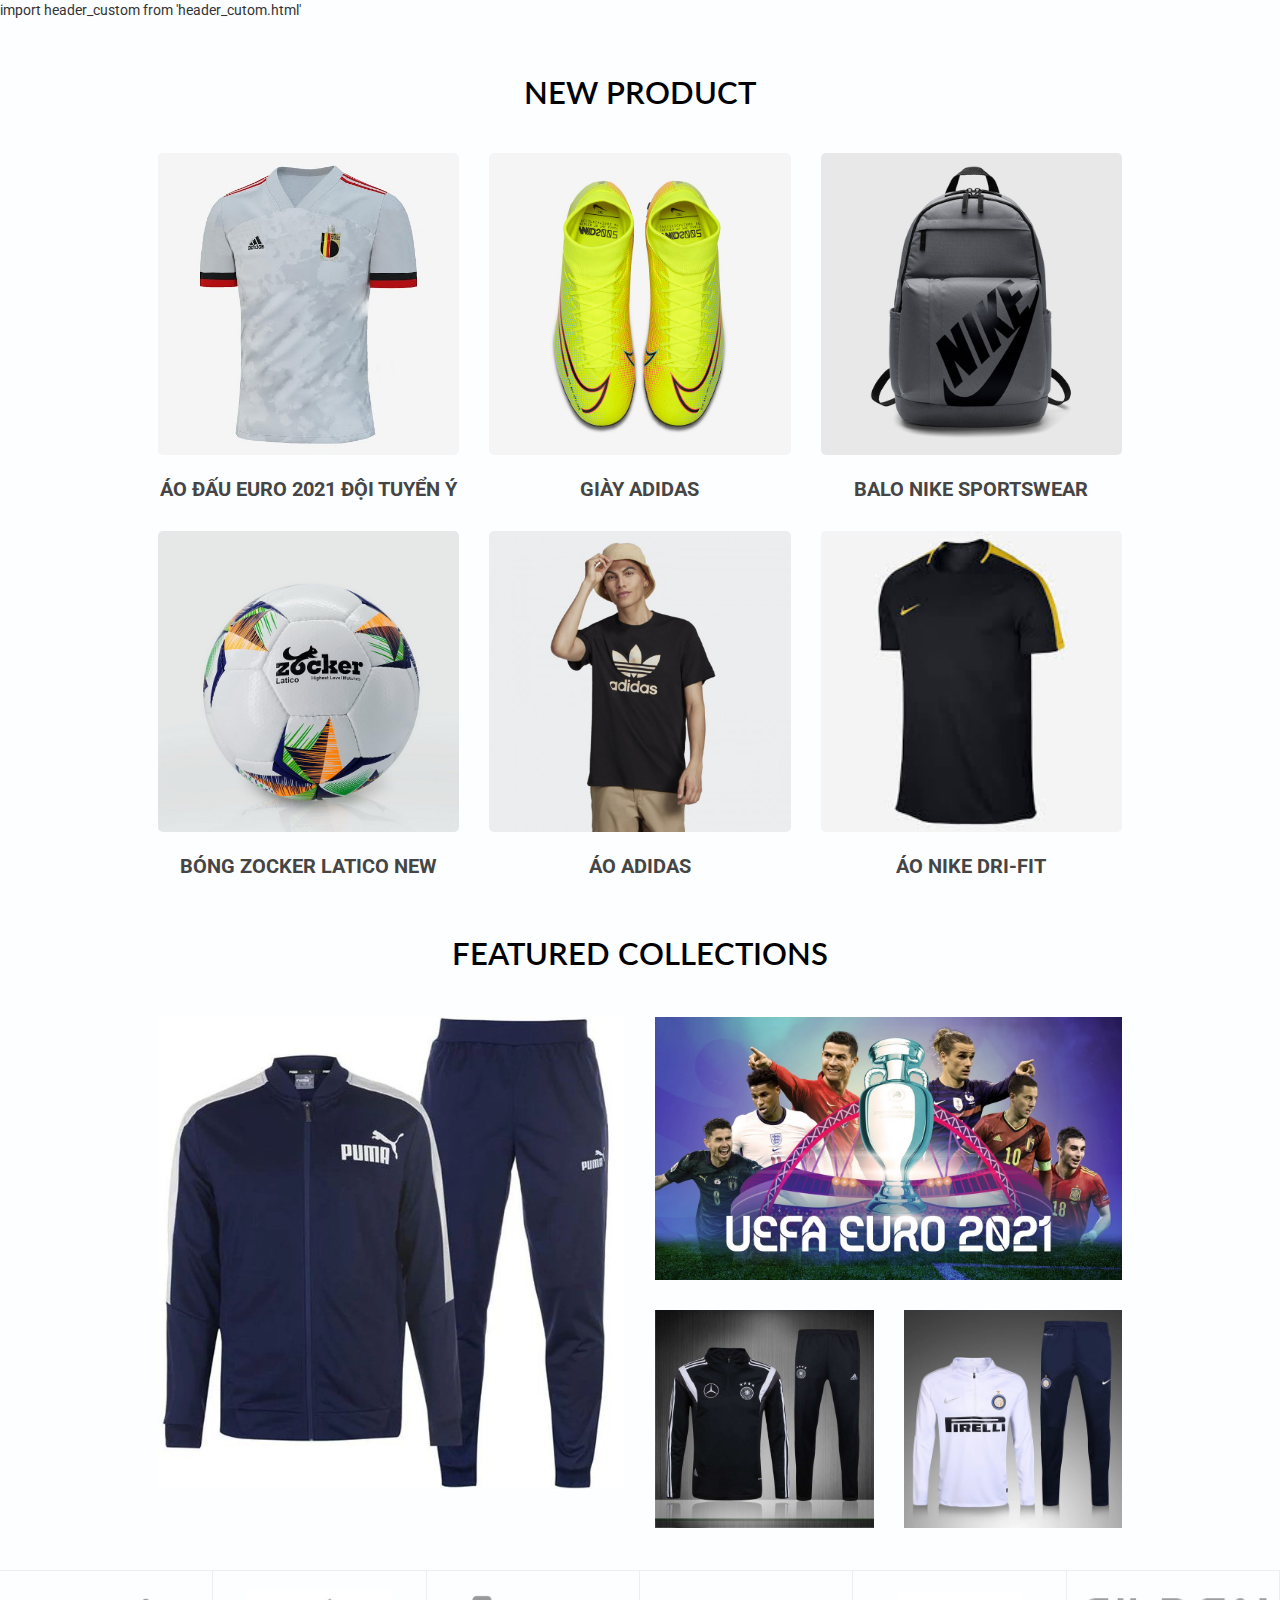
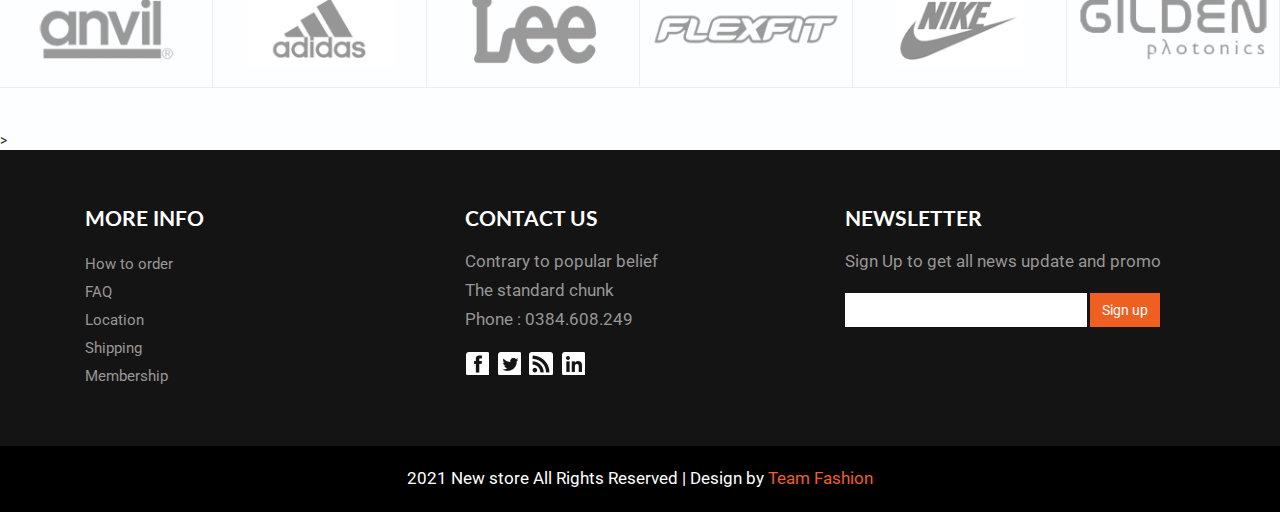
<file: index.html>
<!DOCTYPE html>
<html>

<head>
	<title>Fashion Shop</title>
	<link href="css/bootstrap.css" rel="stylesheet" type="text/css" media="all" />
	<!-- jQuery (necessary for Bootstrap's JavaScript plugins) -->
	<script src="js/jquery.min.js"></script>
	<!-- Custom Theme files -->
	<!--theme-style-->
	<link href="css/style.css" rel="stylesheet" type="text/css" media="all" />
	<!--//theme-style-->
	<meta name="viewport" content="width=device-width, initial-scale=1">
	<meta http-equiv="Content-Type" content="text/html; charset=utf-8" />
	<meta name="keywords" content="New Store Responsive web template, Bootstrap Web Templates, Flat Web Templates, Andriod Compatible web template, 
Smartphone Compatible web template, free webdesigns for Nokia, Samsung, LG, SonyErricsson, Motorola web design" />
	<script
		type="application/x-javascript"> addEventListener("load", function() { setTimeout(hideURLbar, 0); }, false); function hideURLbar(){ window.scrollTo(0,1); } </script>
	<!--fonts-->
	<link href='http://fonts.googleapis.com/css?family=Lato:100,300,400,700,900' rel='stylesheet' type='text/css'>
	<link href='http://fonts.googleapis.com/css?family=Roboto:400,100,300,500,700,900' rel='stylesheet' type='text/css'>
	<!--//fonts-->
	<!-- start menu -->
	<link href="css/memenu.css" rel="stylesheet" type="text/css" media="all" />
	<script type="text/javascript" src="js/memenu.js"></script>
	<script>$(document).ready(function () { $(".memenu").memenu(); });</script>
	<script src="js/simpleCart.min.js"> </script>
</head>

<!-- just for demo -->

import header_custom from 'header_cutom.html' 

<body>
	<!--header-->
	<header_custom></header_custom>

	<!-- end header -->

	<!--content-->
	<main class="content">
		<div class="container">
			<div class="content-top">
				<h1>NEW PRODUCT</h1>
				<div class="grid-in">
					<div class="col-md-4 grid-top">
						<a href="products.html" class="b-link-stripe b-animate-go  thickbox"><img class="img-responsive"
								src="img2/Ao Quoc G/ao1.jpg" alt="">
							<div class="b-wrapper">
								<h3 class="b-animate b-from-left  b-delay03 ">
									<span>T-Shirt</span>
								</h3>
							</div>
						</a>


						<p><a href="products.html">Áo đấu Euro 2021 đội tuyển Ý</a></p>
					</div>
					<div class="col-md-4 grid-top">
						<a href="products.giay.html" class="b-link-stripe b-animate-go  thickbox"><img class="img-responsive"
								src="img2/phu kien/g.jpg" alt="">
							<div class="b-wrapper">
								<h3 class="b-animate b-from-left    b-delay03 ">
									<span>Shoes</span>
								</h3>
							</div>
						</a>
						<p><a href="products.giay.html">GIÀY ADIDAS</a></p>
					</div>
					<div class="col-md-4 grid-top">
						<a href="products.giay.html" class="b-link-stripe b-animate-go  thickbox"><img class="img-responsive"
								src="img2/phu kien/balo11.jpg" alt="">
							<div class="b-wrapper">
								<h3 class="b-animate b-from-left    b-delay03 ">
									<span>Backpack</span>
								</h3>
							</div>
						</a>
						<p><a href="products.giay.html">Balo Nike Sportswear</a></p>
					</div>
					<div class="clearfix"> </div>
				</div>
				<div class="grid-in">
					<div class="col-md-4 grid-top">
						<a href="products.giay.html" class="b-link-stripe b-animate-go  thickbox"><img class="img-responsive"
								src="img2/phu kien/bong2.jpg" alt="">
							<div class="b-wrapper">
								<h3 class="b-animate b-from-left    b-delay03 ">
									<span>Ball</span>
								</h3>
							</div>
						</a>
						<p><a href="products.giay.html"> Bóng Zocker Latico New </a></p>
					</div>
					<div class="col-md-4 grid-top">
						<a href="products.html" class="b-link-stripe b-animate-go  thickbox"><img class="img-responsive"
								src="img2/Nike.Das/ao1.jpg" alt="">
							<div class="b-wrapper">
								<h3 class="b-animate b-from-left    b-delay03 ">
									<span>T-shirt</span>
								</h3>
							</div>
						</a>
						<p><a href="products.html">Áo Adidas</a></p>
					</div>
					<div class="col-md-4 grid-top">
						<a href="products.html" class="b-link-stripe b-animate-go  thickbox"><img class="img-responsive"
								src="img2/Nike.Das/NIKE.jpeg" alt="">
							<div class="b-wrapper">
								<h3 class="b-animate b-from-left    b-delay03 ">
									<span>T-Shirt</span>
								</h3>
							</div>
						</a>
						<p><a href="products.html">Áo Nike Dri-FIT</a></p>
					</div>
					<div class="clearfix"> </div>
				</div>
			</div>
			<!--Content-top-bottom --->

			<div class="content-top-bottom">
				<h2>Featured Collections</h2>
				<div class="col-md-6 men">
					<a href="single.html" class="b-link-stripe b-animate-go  thickbox"><img class="img-responsive"
							src="img2/Nike.Das/PUMA.jpg" alt="">
						<div class="b-wrapper">
							<h3 class="b-animate b-from-top top-in   b-delay03 ">
								<span>sports felt set</span>
							</h3>
						</div>
					</a>


				</div>
				<div class="col-md-6">
					<div class="col-md1 ">
						<a href="single.html" class="b-link-stripe b-animate-go  thickbox"><img class="img-responsive"
								src="img2/le-khai-mac-euro-2020-2021-1.png" alt="">
							<div class="b-wrapper">
								<h3 class="b-animate b-from-top top-in1   b-delay03 ">
									<span>euro 2021</span>
								</h3>
							</div>
						</a>

					</div>
					<div class="col-md2">
						<div class="col-md-6 men1">
							<a href="single.html" class="b-link-stripe b-animate-go  thickbox"><img
									class="img-responsive" src="img2/Nike.Das/AOKHOAC.jpg" alt="">
								<div class="b-wrapper">
									<h3 class="b-animate b-from-top top-in2   b-delay03 ">
										<span>sports felt set</span>
									</h3>
								</div>
							</a>

						</div>
						<div class="col-md-6 men2">
							<a href="single.html" class="b-link-stripe b-animate-go  thickbox"><img
									class="img-responsive" src="img2/Nike.Das/AOKHOAC2.jpg" alt="">
								<div class="b-wrapper">
									<h3 class="b-animate b-from-top top-in2   b-delay03 ">
										<span>sports felt set</span>
									</h3>
								</div>
							</a>

						</div>
						<div class="clearfix"> </div>
					</div>
				</div>
				<div class="clearfix"> </div>
			</div>
		</div>

		<!--Content-bottom-->
		<div class="content-bottom">
			<ul>
				<li><a href="#"><img class="img-responsive" src="logo/lo.png" alt=""></a></li>
				<li><a href="#"><img class="img-responsive" src="logo/lo1.png" alt=""></a></li>
				<li><a href="#"><img class="img-responsive" src="logo/lo2.png" alt=""></a></li>
				<li><a href="#"><img class="img-responsive" src="logo/lo3.png" alt=""></a></li>
				<li><a href="#"><img class="img-responsive" src="logo/lo4.png" alt=""></a></li>
				<li><a href="#"><img class="img-responsive" src="logo/lo5.png" alt=""></a></li>
				<div class="clearfix"> </div>
			</ul>
		</div>
	</main>

	<!--Footer-->>
	<footer class="footer">
		<div class="container">
			<div class="footer-top-at">

				<div class="col-md-4 amet-sed">
					<h4>MORE INFO</h4>
					<ul class="nav-bottom">
						<li><a href="checkout.html">How to order</a></li>
						<li><a href="contact.html">FAQ</a></li>
						<li><a href="contact.html">Location</a></li>
						<li><a href="checkout.html">Shipping</a></li>
						<li><a href="checkout.html">Membership</a></li>
					</ul>
				</div>
				<div class="col-md-4 amet-sed ">
					<h4>CONTACT US</h4>

					<p>
						Contrary to popular belief</p>
					<p>The standard chunk</p>
					<p>Phone : 0384.608.249</p>
					<ul class="social">
						<li><a href="https://www.facebook.com/"><i> </i></a></li>
						<li><a href="https://twitter.com/login?lang=vi"><i class="twitter"> </i></a></li>
						<li><a href="https://www.facebook.com/instagram/"><i class="rss"> </i></a></li>
						<li><a href="https://support.google.com/mail/answer/8494?hl=vi&co=GENIE.Platform%3DDesktop"><i class="gmail"> </i></a></li>

					</ul>
				</div>
				<div class="col-md-4 amet-sed">
					<h4>Newsletter</h4>
					<p>Sign Up to get all news update
						and promo</p>
					<form action="products.html"> 
						<input type="text" pattern="^([a-zA-Z0-9_\-\.]+)@((\[[0-9]{1,3}\.[0-9]{1,3}\.[0-9]{1,3}\.)|(([a-zA-Z0-9\-]+\.)+))([a-zA-Z]{2,4}|[0-9]{1,3})(\]?)$" required/>
						<input type="submit" value="Sign up">
					</form>
				</div>
				<div class="clearfix"> </div>
			</div>
		</div>
		<div class="footer-class">
			<p>2021 New store All Rights Reserved | Design by <a target="_blank">Team Fashion</a> </p>
		</div>
	</footer>
</body>

</html>
</file>
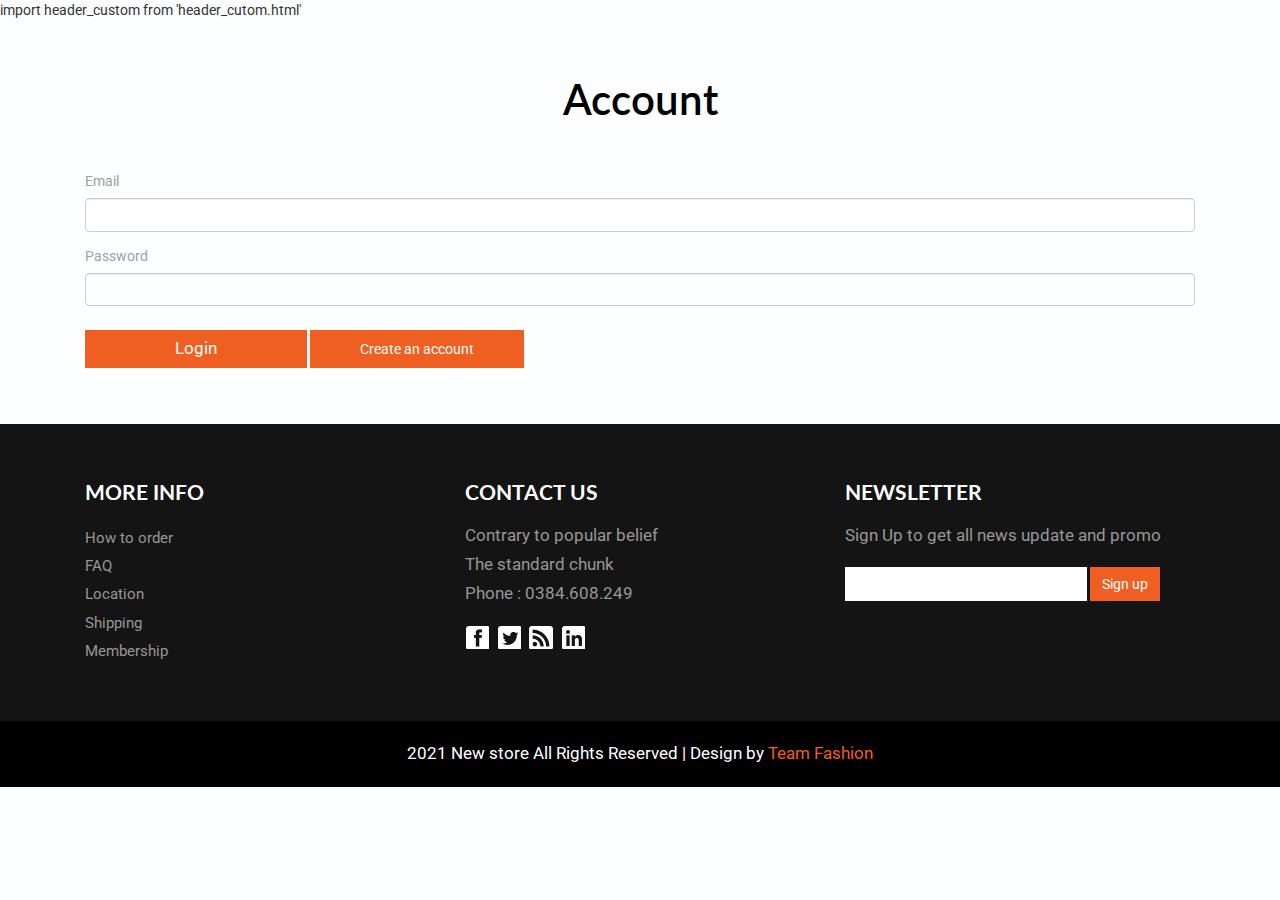
<file: login.html>
<!DOCTYPE html>
<html>
<head>
<title>New Store Shopping</title>
<link href="css/bootstrap.css" rel="stylesheet" type="text/css" media="all" />
<!-- jQuery (necessary for Bootstrap's JavaScript plugins) -->
<script src="js/jquery.min.js"></script>
<!-- Custom Theme files -->
<!--theme-style-->
<link href="css/style.css" rel="stylesheet" type="text/css" media="all" />	
<!--//theme-style-->
<meta name="viewport" content="width=device-width, initial-scale=1">
<meta http-equiv="Content-Type" content="text/html; charset=utf-8" />
<meta name="keywords" content="New Store Responsive web template, Bootstrap Web Templates, Flat Web Templates, Andriod Compatible web template, 
Smartphone Compatible web template, free webdesigns for Nokia, Samsung, LG, SonyErricsson, Motorola web design" />
<script type="application/x-javascript"> addEventListener("load", function() { setTimeout(hideURLbar, 0); }, false); function hideURLbar(){ window.scrollTo(0,1); } </script>
<!--fonts-->
<link href='http://fonts.googleapis.com/css?family=Lato:100,300,400,700,900' rel='stylesheet' type='text/css'>
<link href='http://fonts.googleapis.com/css?family=Roboto:400,100,300,500,700,900' rel='stylesheet' type='text/css'><!--//fonts-->
<!-- start menu -->
<link href="css/memenu.css" rel="stylesheet" type="text/css" media="all" />
<script type="text/javascript" src="js/memenu.js"></script>
<script>$(document).ready(function(){$(".memenu").memenu();});</script>
<script src="js/simpleCart.min.js"> </script>
</head>


import header_custom from 'header_cutom.html' 

<body>
<!--header-->

<header_custom></header_custom>

<!-- end header  -->
	
<!--content-->
<main class="container">
		<div class="account">
		<h1>Account</h1>
		<div class="account-pass">
		<div class="col-md-12 account-top">
			<form action="products.html">
				
			<div> 	
				<span >Email</span>
				<input class="form-control" placeholder="" name="contact_email" id="contact_email"
								type="email" title="format email (format: xxx@xxx.xxx)"
								pattern="^([a-zA-Z0-9_\-\.]+)@((\[[0-9]{1,3}\.[0-9]{1,3}\.[0-9]{1,3}\.)|(([a-zA-Z0-9\-]+\.)+))([a-zA-Z]{2,4}|[0-9]{1,3})(\]?)$" required>
			</div>
			<div> 
				<span >Password</span>
				<input class="form-control" type="password"pattern="(?=.*\d)(?=.*[a-z])(?=.*[A-Z]).{8,}" title="Must contain at least one number and one uppercase and lowercase letter, and at least 8 or more characters" required/>
			</div>				
				<input type="submit" value="Login" a > 
				<a href="register.html" class="create">Create an account</a>
				</form>
		
		</div>
	
<div class="clearfix"> </div>
		</div>
	<div class="clearfix"> </div>
	</div>
</main>



<!--//content-->
<footer class="footer">
	<div class="container">
		<div class="footer-top-at">

			<div class="col-md-4 amet-sed">
				<h4>MORE INFO</h4>
				<ul class="nav-bottom">
					<li><a href="checkout.html">How to order</a></li>
					<li><a href="contact.html">FAQ</a></li>
					<li><a href="contact.html">Location</a></li>
					<li><a href="checkout.html">Shipping</a></li>
					<li><a href="checkout.html">Membership</a></li>
				</ul>
			</div>
			<div class="col-md-4 amet-sed ">
				<h4>CONTACT US</h4>

				<p>
					Contrary to popular belief</p>
				<p>The standard chunk</p>
				<p>Phone : 0384.608.249</p>
				<ul class="social">
					<li><a href="https://www.facebook.com/"><i> </i></a></li>
					<li><a href="https://twitter.com/login?lang=vi"><i class="twitter"> </i></a></li>
					<li><a href="https://www.facebook.com/instagram/"><i class="rss"> </i></a></li>
					<li><a href="https://support.google.com/mail/answer/8494?hl=vi&co=GENIE.Platform%3DDesktop"><i class="gmail"> </i></a></li>

				</ul>
			</div>
			<div class="col-md-4 amet-sed">
				<h4>Newsletter</h4>
				<p>Sign Up to get all news update
					and promo</p>
				<form action="products.html"> 
					<input type="text" pattern="^([a-zA-Z0-9_\-\.]+)@((\[[0-9]{1,3}\.[0-9]{1,3}\.[0-9]{1,3}\.)|(([a-zA-Z0-9\-]+\.)+))([a-zA-Z]{2,4}|[0-9]{1,3})(\]?)$" required/>
					<input type="submit" value="Sign up">
				</form>
			</div>
			<div class="clearfix"> </div>
		</div>
	</div>
	<div class="footer-class">
		<p>2021 New store All Rights Reserved | Design by <a target="_blank">Team Fashion</a> </p>
	</div>
</footer>
</body>
</html>
</file>
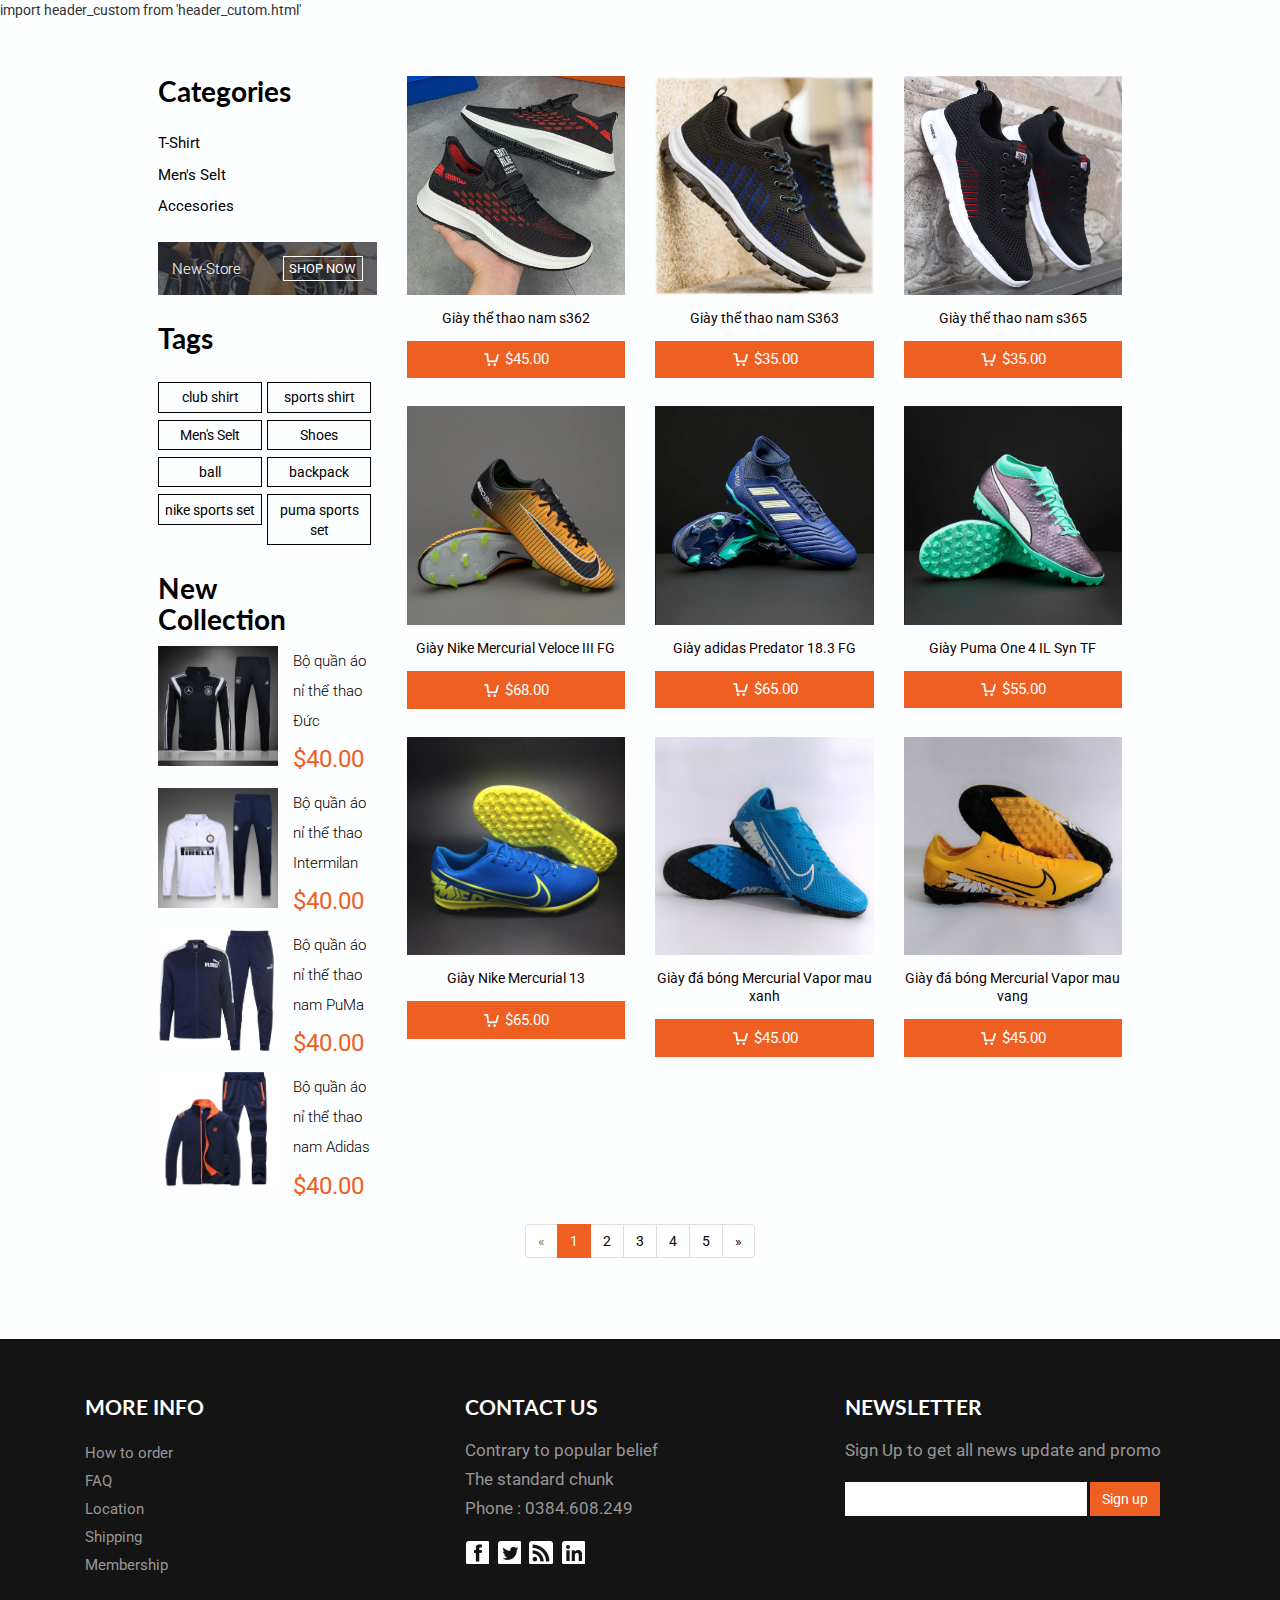
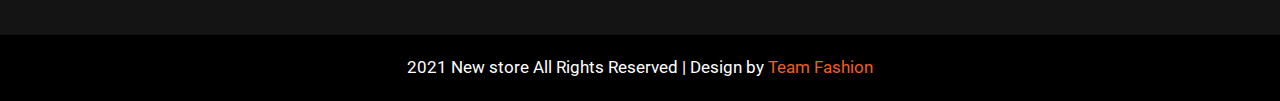
<file: products.giay.html>
<!DOCTYPE html>
<html>

<head>
	<title>New Store Shopping</title>
	<link href="css/bootstrap.css" rel="stylesheet" type="text/css" media="all" />
	<!-- jQuery (necessary for Bootstrap's JavaScript plugins) -->
	<script src="js/jquery.min.js"></script>
	<!-- Custom Theme files -->
	<!--theme-style-->
	<link href="css/style.css" rel="stylesheet" type="text/css" media="all" />
	<!--//theme-style-->
	<meta name="viewport" content="width=device-width, initial-scale=1">
	<meta http-equiv="Content-Type" content="text/html; charset=utf-8" />
	<meta name="keywords" content="New Store Responsive web template, Bootstrap Web Templates, Flat Web Templates, Andriod Compatible web template, 
Smartphone Compatible web template, free webdesigns for Nokia, Samsung, LG, SonyErricsson, Motorola web design" />
	<script
		type="application/x-javascript"> addEventListener("load", function() { setTimeout(hideURLbar, 0); }, false); function hideURLbar(){ window.scrollTo(0,1); } </script>
	<!--fonts-->
	<link href='http://fonts.googleapis.com/css?family=Lato:100,300,400,700,900' rel='stylesheet' type='text/css'>
	<link href='http://fonts.googleapis.com/css?family=Roboto:400,100,300,500,700,900' rel='stylesheet' type='text/css'>
	<!--//fonts-->
	<!-- start menu -->
	<link href="css/memenu.css" rel="stylesheet" type="text/css" media="all" />
	<script type="text/javascript" src="js/memenu.js"></script>
	<script>$(document).ready(function () { $(".memenu").memenu(); });</script>
	<script src="js/simpleCart.min.js"> </script>
</head>
import header_custom from 'header_cutom.html' 

<body>
<!--header-->

<header_custom></header_custom>

<!-- end header  -->
	<!--content-->
	<!---->
	<main class="product">
		<div class="container">
			<div class="col-md-3 product-price">

				<div class=" rsidebar span_1_of_left">
					<div class="of-left">
						<h3 class="cate">Categories</h3>
					</div>
					<ul class="menu">
						<li class="item1"><a href="products.html">T-Shirt</a>
							<ul class="cute">
								<li class="subitem1"><a href="products.html"> club shirt</a></li>
								<li class="subitem2"><a href="products.html">national team shirt</a></li>
								<li class="subitem3"><a href="products.html">sports shirt</a></li>
							</ul>
	
						</li>
						<li class="item2"><a href="products.html">Men's Selt </a>
							<ul class="cute">
								<li class="subitem1"><a href="products.html">adidas sportswear</a></li>
								<li class="subitem2"><a href="products.html">nike sports set</a></li>
								<li class="subitem3"><a href="products.html">puma sports set</a></li>
							</ul>
						</li>
	
						<li class="item4"><a href="products.giay.html">Accesories</a>
							<ul class="cute">
								<li class="subitem1"><a href="products.giay.html">ball</a></li>
								<li class="subitem2"><a href="products.giay.html">Shoes</a></li>
								<li class="subitem3"><a href="products.giay.html">backpack</a></li>
							</ul>
						</li>
	
					</ul>
				</div>
				<!--initiate accordion-->
				<script type="text/javascript">
					$(function () {
						var menu_ul = $('.menu > li > ul'),
							menu_a = $('.menu > li > a');
						menu_ul.hide();
						menu_a.click(function (e) {
							e.preventDefault();
							if (!$(this).hasClass('active')) {
								menu_a.removeClass('active');
								menu_ul.filter(':visible').slideUp('normal');
								$(this).addClass('active').next().stop(true, true).slideDown('normal');
							} else {
								$(this).removeClass('active');
								$(this).next().stop(true, true).slideUp('normal');
							}
						});

					});
				</script>
				<!---->
				<div class="product-middle">

					<div class="fit-top">
						<h6 class="shop-top">New-Store</h6>
						<a href="single.html" class="shop-now">SHOP NOW</a>
						<div class="clearfix"> </div>
					</div>
				</div>
				<div class="sellers">
					<div class="of-left-in">
						<h3 class="tag">Tags</h3>
					</div>
					<div class="tags">
						<ul>
							<li><a href="products.html">club shirt</a></li>
							<li><a href="products.html">sports shirt</a></li>
							<li><a href="products.html">Men's Selt</a></li>
							<li><a href="products.giay.html">Shoes</a></li>
							<li><a href="products.html">ball</a></li>
							<li><a href="products.html">backpack</a></li>
							<li><a href="products.html">nike sports set</a></li>
							<li><a href="products.html">puma sports set</a></li>

							<div class="clearfix"> </div>
						</ul>

					</div>

				</div>
				<!--Best seller section begin-->
				<div class="product-bottom">
					<div class="of-left-in">
						<h3 class="best">New Collection</h3>
					</div>
					<div class="product-go">
						<div class=" fashion-grid">
							<a href="single.html"><img class="img-responsive " src="img2/Nike.Das/AOKHOAC.jpg"
									alt=""></a>
	
						</div>
						<div class=" fashion-grid1">
							<h6 class="best2"><a href="single.html">Bộ quần áo nỉ thể thao Đức  </a></h6>
	
							<span class=" price-in1"> $40.00</span>
						</div>
	
						<div class="clearfix"> </div>
					</div>
					<div class="product-go">
						<div class=" fashion-grid">
							<a href="single.html"><img class="img-responsive " src="img2/Nike.Das/AOKHOAC2.jpg"
									alt=""></a>
	
						</div>
						<div class="fashion-grid1">
							<h6 class="best2"><a href="single.html"> Bộ quần áo nỉ thể thao Intermilan </a></h6>
	
							<span class=" price-in1"> $40.00</span>
						</div>
	
						<div class="clearfix"> </div>
					</div>
					<div class="product-go">
						<div class=" fashion-grid">
							<a href="single.html"><img class="img-responsive " src="img2/Nike.Das/PUMA.jpg"
													   alt=""></a>
	
						</div>
						<div class="fashion-grid1">
							<h6 class="best2"><a href="single.html"> Bộ quần áo nỉ thể thao nam PuMa</a></h6>
	
							<span class=" price-in1"> $40.00</span>
						</div>
	
						<div class="clearfix"> </div>
					</div>
					<div class="product-go">
						<div class=" fashion-grid">
							<a href="single.html"><img class="img-responsive " src="img2/Nike.Das/unnamed.jpg"
													   alt=""></a>
	
						</div>
						<div class="fashion-grid1">
							<h6 class="best2"><a href="single.html"> Bộ quần áo nỉ thể thao nam Adidas </a></h6>
	
							<span class=" price-in1"> $40.00</span>
						</div>
	
						<div class="clearfix"> </div>
					</div>
	
				</div>
			</div>
			<div class="col-md-9 product1">
				<div class=" bottom-product">
					<div class="col-md-4 bottom-cd simpleCart_shelfItem">
						<div class="product-at ">
							<a href="single.html"><img class="img-responsive" src="img2/giay/giay the thao nam .jpg" alt="">
								<div class="pro-grid">
									<span class="buy-in">Buy Now</span>
								</div>
							</a>
						</div>
						<p class="tun">Giày thể thao nam s362 </p>
						<a href="#" class="item_add">
							<p class="number item_price"><i> </i>$45.00</p>
						
						</a>
					</div>
					<div class="col-md-4 bottom-cd simpleCart_shelfItem">
						<div class="product-at ">
							<a href="single.html"><img class="img-responsive" src="img2/giay/giay the thao nam 1.jpg" alt="">
								<div class="pro-grid">
									<span class="buy-in">Buy Now</span>
								</div>
							</a>
						</div>
						<p class="tun">Giày thể thao nam S363</p>
						<a href="#" class="item_add">
							<p class="number item_price"><i> </i>$35.00</p>
						</a>
					</div>
					<div class="col-md-4 bottom-cd simpleCart_shelfItem">
						<div class="product-at ">
							<a href="single.html"><img class="img-responsive" src="img2/giay/giay 3.jpeg" alt="">
								<div class="pro-grid">
									<span class="buy-in">Buy Now</span>
								</div>
							</a>
						</div>
						<p class="tun">Giày thể thao nam s365 </p>
						<a href="#" class="item_add">
							<p class="number item_price"><i> </i>$35.00</p>
						</a>
					</div>
					<div class="clearfix"> </div>
				</div>
				<div class=" bottom-product">
					<div class="col-md-4 bottom-cd simpleCart_shelfItem">
						<div class="product-at ">
							<a href="single.html"><img class="img-responsive" src="img2/giay/giay nike.png" alt="">
								<div class="pro-grid">
									<span class="buy-in">Buy Now</span>
								</div>
							</a>
						</div>
						<p class="tun"> Giày Nike Mercurial Veloce III FG </p>
						<a href="#" class="item_add">
							<p class="number item_price"><i> </i>$68.00</p>
						</a>
					</div>
					<div class="col-md-4 bottom-cd simpleCart_shelfItem">
						<div class="product-at ">
							<a href="single.html"><img class="img-responsive" src="img2/giay/giay nike 2.png" alt="">
								<div class="pro-grid">
									<span class="buy-in">Buy Now</span>
								</div>
							</a>
						</div>
						<p class="tun">Giày adidas Predator 18.3 FG</p>
						<a href="#" class="item_add">
							<p class="number item_price"><i> </i>$65.00</p>
						</a>
					</div>
					<div class="col-md-4 bottom-cd simpleCart_shelfItem">
						<div class="product-at ">
							<a href="single.html"><img class="img-responsive" src="img2/giay/puma.png" alt="">
								<div class="pro-grid">
									<span class="buy-in">Buy Now</span>
								</div>
							</a>
						</div>
						<p class="tun"> Giày Puma One 4 IL Syn TF </p>
						<a href="#" class="item_add">
							<p class="number item_price"><i> </i>$55.00</p>
						</a>
					</div>
					<div class="clearfix"> </div>
				</div>
				<div class=" bottom-product">
					<div class="col-md-4 bottom-cd simpleCart_shelfItem">
						<div class="product-at ">
							<a href="single.html"><img class="img-responsive" src="img2/giay/giay nike 3.jpg" alt="">
								<div class="pro-grid">
									<span class="buy-in">Buy Now</span>
								</div>
							</a>
						</div>
						<p class="tun">Giày Nike Mercurial 13</p>
						<a href="#" class="item_add">
							<p class="number item_price"><i> </i>$65.00</p>
						</a>

					</div>
					<div class="col-md-4 bottom-cd simpleCart_shelfItem">
						<div class="product-at ">
							<a href="single.html"><img class="img-responsive" src="img2/giay/giay5.png" alt="">
								<div class="pro-grid">
									<span class="buy-in">Buy Now</span>
								</div>
							</a>
						</div>
						<p class="tun">Giày đá bóng Mercurial Vapor mau xanh</p>
						<a href="#" class="item_add">
							<p class="number item_price"><i> </i>$45.00</p>
						</a>
					</div>
					<div class="col-md-4 bottom-cd simpleCart_shelfItem">
						<div class="product-at ">
							<a href="single.html"><img class="img-responsive" src="img2/giay/giay6.png" alt="">
								<div class="pro-grid">
									<span class="buy-in">Buy Now</span>
								</div>
							</a>
						</div>
						<p class="tun">Giày đá bóng Mercurial Vapor mau vang</p>
						<a href="#" class="item_add">
							<p class="number item_price"><i> </i>$45.00</p>
						</a>
					</div>
					<div class="clearfix"> </div>
				</div>

			</div>
			<div class="clearfix"> </div>
			<nav class="in">
				<ul class="pagination">
					<li class="disabled"><a href="#" aria-label="Previous"><span aria-hidden="true">«</span></a></li>
					<li class="active"><a href="products.giay.html">1 <span class="sr-only">(current)</span></a></li>
					<li><a href="products.html">2 <span class="sr-only"></span></a></li>
					<li><a href="products.htm">3 <span class="sr-only"></span></a></li>
					<li><a href="products.html">4 <span class="sr-only"></span></a></li>
					<li><a href="products.htm">5 <span class="sr-only"></span></a></li>
					<li> <a href="#" aria-label="Next"><span aria-hidden="true">»</span> </a> </li>
				</ul>
			</nav>
		</div>

	</main>

	<!---->

	<!--//content-->
	<footer class="footer">
		<div class="container">
			<div class="footer-top-at">

				<div class="col-md-4 amet-sed">
					<h4>MORE INFO</h4>
					<ul class="nav-bottom">
						<li><a href="checkout.html">How to order</a></li>
						<li><a href="contact.html">FAQ</a></li>
						<li><a href="contact.html">Location</a></li>
						<li><a href="checkout.html">Shipping</a></li>
						<li><a href="checkout.html">Membership</a></li>
					</ul>
				</div>
				<div class="col-md-4 amet-sed ">
					<h4>CONTACT US</h4>

					<p>
						Contrary to popular belief</p>
					<p>The standard chunk</p>
					<p>Phone : 0384.608.249</p>
					<ul class="social">
						<li><a href="https://www.facebook.com/"><i> </i></a></li>
						<li><a href="https://twitter.com/login?lang=vi"><i class="twitter"> </i></a></li>
						<li><a href="https://www.facebook.com/instagram/"><i class="rss"> </i></a></li>
						<li><a href="https://support.google.com/mail/answer/8494?hl=vi&co=GENIE.Platform%3DDesktop"><i class="gmail"> </i></a></li>

					</ul>
				</div>
				<div class="col-md-4 amet-sed">
					<h4>Newsletter</h4>
					<p>Sign Up to get all news update
						and promo</p>
					<form action="products.html"> 
						<input type="text" pattern="^([a-zA-Z0-9_\-\.]+)@((\[[0-9]{1,3}\.[0-9]{1,3}\.[0-9]{1,3}\.)|(([a-zA-Z0-9\-]+\.)+))([a-zA-Z]{2,4}|[0-9]{1,3})(\]?)$" required/>
						<input type="submit" value="Sign up">
					</form>
				</div>
				<div class="clearfix"> </div>
			</div>
		</div>
		<div class="footer-class">
			<p>2021 New store All Rights Reserved | Design by <a target="_blank">Team Fashion</a> </p>
		</div>
	</footer>
</body>

</html>
</file>
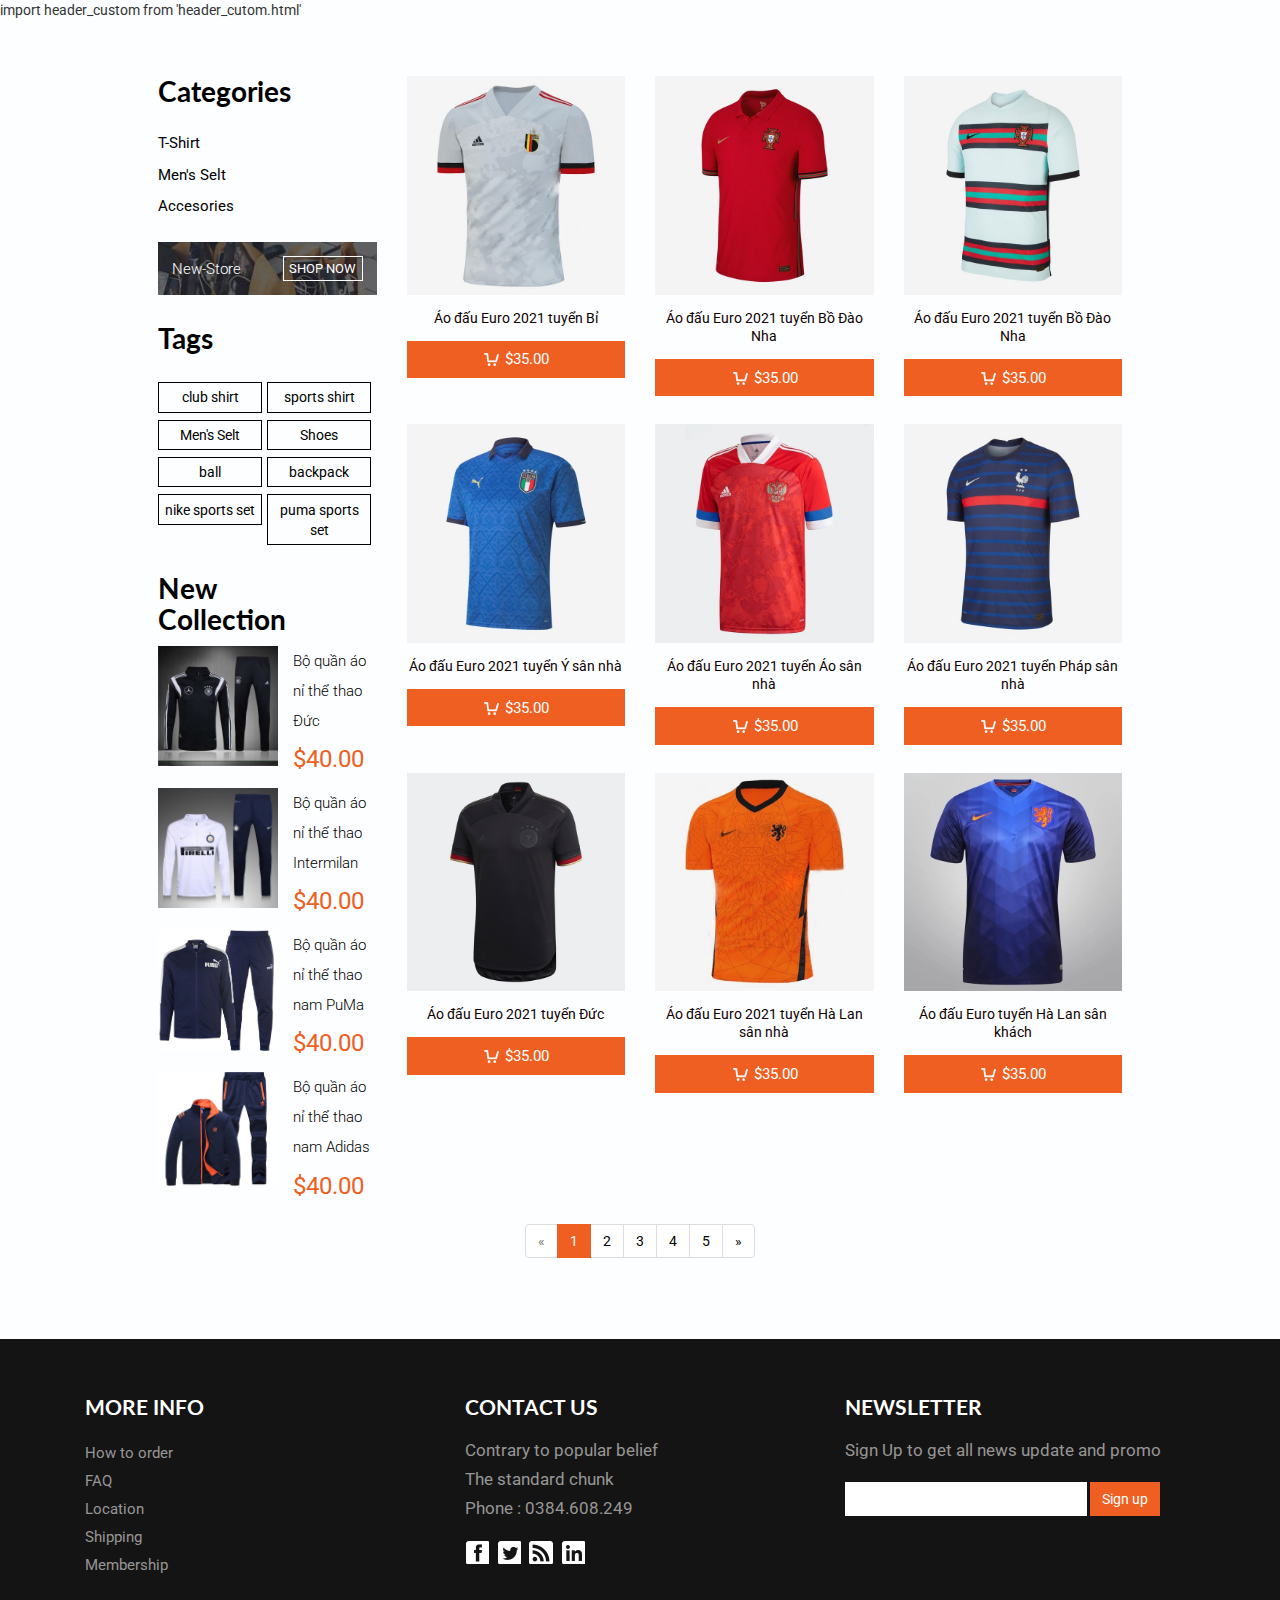
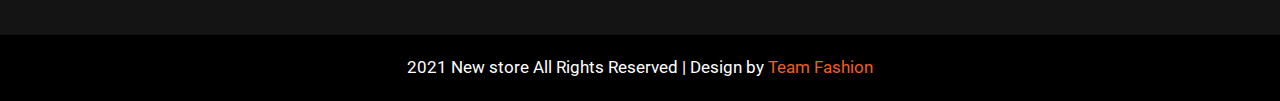
<file: products.html>
<!DOCTYPE html>
<html>

<head>
	<title>New Store Shopping</title>
	<link href="css/bootstrap.css" rel="stylesheet" type="text/css" media="all" />
	<!-- jQuery (necessary for Bootstrap's JavaScript plugins) -->
	<script src="js/jquery.min.js"></script>
	<!-- Custom Theme files -->
	<!--theme-style-->
	<link href="css/style.css" rel="stylesheet" type="text/css" media="all" />
	<!--//theme-style-->
	<meta name="viewport" content="width=device-width, initial-scale=1">
	<meta http-equiv="Content-Type" content="text/html; charset=utf-8" />
	<meta name="keywords" content="New Store Responsive web template, Bootstrap Web Templates, Flat Web Templates, Andriod Compatible web template, 
Smartphone Compatible web template, free webdesigns for Nokia, Samsung, LG, SonyErricsson, Motorola web design" />
	<script
		type="application/x-javascript"> addEventListener("load", function() { setTimeout(hideURLbar, 0); }, false); function hideURLbar(){ window.scrollTo(0,1); } </script>
	<!--fonts-->
	<link href='http://fonts.googleapis.com/css?family=Lato:100,300,400,700,900' rel='stylesheet' type='text/css'>
	<link href='http://fonts.googleapis.com/css?family=Roboto:400,100,300,500,700,900' rel='stylesheet' type='text/css'>
	<!--//fonts-->
	<!-- start menu -->
	<link href="css/memenu.css" rel="stylesheet" type="text/css" media="all" />
	<script type="text/javascript" src="js/memenu.js"></script>
	<script>$(document).ready(function () { $(".memenu").memenu(); });</script>
	<script src="js/simpleCart.min.js"> </script>
</head>

import header_custom from 'header_cutom.html' 

<body>
<!--header-->

<header_custom></header_custom>

<!-- end header  -->
<!--content-->
<!---->
<main class="product">
	<div class="container">
		<div class="col-md-3 product-price">

			<div class=" rsidebar span_1_of_left">
				<div class="of-left">
					<h3 class="cate">Categories</h3>
				</div>
				<ul class="menu">
					<li class="item1"><a href="products.html">T-Shirt</a>
						<ul class="cute">
							<li class="subitem1"><a href="products.html"> club shirt</a></li>
							<li class="subitem2"><a href="products.html">national team shirt</a></li>
							<li class="subitem3"><a href="products.html">sports shirt</a></li>
						</ul>

					</li>
					<li class="item2"><a href="products.html">Men's Selt </a>
						<ul class="cute">
							<li class="subitem1"><a href="products.html">adidas sportswear</a></li>
							<li class="subitem2"><a href="products.html">nike sports set</a></li>
							<li class="subitem3"><a href="products.html">puma sports set</a></li>
						</ul>
					</li>

					<li class="item4"><a href="products.giay.html">Accesories</a>
						<ul class="cute">
							<li class="subitem1"><a href="products.giay.html">ball</a></li>
							<li class="subitem2"><a href="products.giay.html">Shoes</a></li>
							<li class="subitem3"><a href="products.giay.html">backpack</a></li>
						</ul>
					</li>

				</ul>
			</div>
			<!--initiate accordion-->
			<script type="text/javascript">
				$(function () {
					var menu_ul = $('.menu > li > ul'),i
						menu_a = $('.menu > li > a');
					menu_ul.hide();
					menu_a.click(function (e) {
						e.preventDefault();
						if (!$(this).hasClass('active')) {
							menu_a.removeClass('active');
							menu_ul.filter(':visible').slideUp('normal');
							$(this).addClass('active').next().stop(true, true).slideDown('normal');
						} else {
							$(this).removeClass('active');
							$(this).next().stop(true, true).slideUp('normal');
						}
					});

				});
			</script>
			<!---->
			<div class="product-middle">

				<div class="fit-top">
					<h6 class="shop-top">New-Store</h6>
					<a href="single.html" class="shop-now">SHOP NOW</a>
					<div class="clearfix"> </div>
				</div>
			</div>
			<div class="sellers">
				<div class="of-left-in">
					<h3 class="tag">Tags</h3>
				</div>
				<div class="tags">
					<ul>
						<li><a href="products.html">club shirt</a></li>
						<li><a href="products.html">sports shirt</a></li>
						<li><a href="products.html">Men's Selt</a></li>
						<li><a href="products.giay.html">Shoes</a></li>
						<li><a href="products.html">ball</a></li>
						<li><a href="products.html">backpack</a></li>
						<li><a href="products.html">nike sports set</a></li>
						<li><a href="products.html">puma sports set</a></li>

						<div class="clearfix"> </div>
					</ul>

				</div>

			</div>
			<!--Best seller section begin-->
			<div class="product-bottom">
				<div class="of-left-in">
					<h3 class="best">New Collection</h3>
				</div>
				<div class="product-go">
					<div class=" fashion-grid">
						<a href="single.html"><img class="img-responsive " src="img2/Nike.Das/AOKHOAC.jpg"
								alt=""></a>

					</div>
					<div class=" fashion-grid1">
						<h6 class="best2"><a href="single.html">Bộ quần áo nỉ thể thao Đức  </a></h6>

						<span class=" price-in1"> $40.00</span>
					</div>

					<div class="clearfix"> </div>
				</div>
				<div class="product-go">
					<div class=" fashion-grid">
						<a href="single.html"><img class="img-responsive " src="img2/Nike.Das/AOKHOAC2.jpg"
								alt=""></a>

					</div>
					<div class="fashion-grid1">
						<h6 class="best2"><a href="single.html"> Bộ quần áo nỉ thể thao Intermilan </a></h6>

						<span class=" price-in1"> $40.00</span>
					</div>

					<div class="clearfix"> </div>
				</div>
				<div class="product-go">
					<div class=" fashion-grid">
						<a href="single.html"><img class="img-responsive " src="img2/Nike.Das/PUMA.jpg"
												   alt=""></a>

					</div>
					<div class="fashion-grid1">
						<h6 class="best2"><a href="single.html"> Bộ quần áo nỉ thể thao nam PuMa</a></h6>

						<span class=" price-in1"> $40.00</span>
					</div>

					<div class="clearfix"> </div>
				</div>
				<div class="product-go">
					<div class=" fashion-grid">
						<a href="single.html"><img class="img-responsive " src="img2/Nike.Das/unnamed.jpg"
												   alt=""></a>

					</div>
					<div class="fashion-grid1">
						<h6 class="best2"><a href="single.html"> Bộ quần áo nỉ thể thao nam Adidas </a></h6>

						<span class=" price-in1"> $40.00</span>
					</div>

					<div class="clearfix"> </div>
				</div>

			</div>

		</div>
			<div class="col-md-9 product1">
				<div class=" bottom-product">
					<div class="col-md-4 bottom-cd simpleCart_shelfItem">
						<div class="product-at ">
							<a href="single.html"><img class="img-responsive" src="img2/Ao Quoc G/ao1.jpg" alt="">
								<div class="pro-grid">
									<span class="buy-in">Buy Now</span>
								</div>
							</a>
						</div>
						<p class="tun">Áo đấu Euro 2021 tuyển Bỉ</p>
						<a href="#" class="item_add">
							<p class="number item_price"><i> </i>$35.00</p>
						
						</a>
					</div>
					<div class="col-md-4 bottom-cd simpleCart_shelfItem">
						<div class="product-at ">
							<a href="single.html"><img class="img-responsive" src="img2/Ao Quoc G/ao2.jpeg" alt="">
								<div class="pro-grid">
									<span class="buy-in">Buy Now</span>
								</div>
							</a>
						</div>
						<p class="tun">Áo đấu Euro 2021 tuyển Bồ Đào Nha</p>
						<a href="#" class="item_add">
							<p class="number item_price"><i> </i>$35.00</p>
						</a>
					</div>
					<div class="col-md-4 bottom-cd simpleCart_shelfItem">
						<div class="product-at ">
							<a href="single.html"><img class="img-responsive" src="img2/Ao Quoc G/ao3.jpeg" alt="">
								<div class="pro-grid">
									<span class="buy-in">Buy Now</span>
								</div>
							</a>
						</div>
						<p class="tun">Áo đấu Euro 2021 tuyển Bồ Đào Nha  </p>
						<a href="#" class="item_add">
							<p class="number item_price"><i> </i>$35.00</p>
						</a>
					</div>
					<div class="clearfix"> </div>
				</div>
				<div class=" bottom-product">
					<div class="col-md-4 bottom-cd simpleCart_shelfItem">
						<div class="product-at ">
							<a href="single.html"><img class="img-responsive" src="img2/Ao Quoc G/4.jpeg" alt="">
								<div class="pro-grid">
									<span class="buy-in">Buy Now</span>
								</div>
							</a>
						</div>
						<p class="tun">Áo đấu Euro 2021 tuyển Ý sân nhà</p>
						<a href="#" class="item_add">
							<p class="number item_price"><i> </i>$35.00</p>
						</a>
					</div>
					<div class="col-md-4 bottom-cd simpleCart_shelfItem">
						<div class="product-at ">
							<a href="single.html"><img class="img-responsive" src="img2/Ao Quoc G/ao5.jpeg" alt="">
								<div class="pro-grid">
									<span class="buy-in">Buy Now</span>
								</div>
							</a>
						</div>
						<p class="tun">Áo đấu Euro 2021 tuyển  Áo sân nhà</p>
						<a href="#" class="item_add">
							<p class="number item_price"><i> </i>$35.00</p>
						</a>
					</div>
					<div class="col-md-4 bottom-cd simpleCart_shelfItem">
						<div class="product-at ">
							<a href="single.html"><img class="img-responsive" src="img2/Ao Quoc G/ao6.jpeg" alt="">
								<div class="pro-grid">
									<span class="buy-in">Buy Now</span>
								</div>
							</a>
						</div>
						<p class="tun">Áo đấu Euro 2021 tuyển Pháp sân nhà</p>
						<a href="#" class="item_add">
							<p class="number item_price"><i> </i>$35.00</p>
						</a>
					</div>
					<div class="clearfix"> </div>
				</div>
				<div class=" bottom-product">
					<div class="col-md-4 bottom-cd simpleCart_shelfItem">
						<div class="product-at ">
							<a href="single.html"><img class="img-responsive" src="img2/Ao Quoc G/ao7.jpeg" alt="">
								<div class="pro-grid">
									<span class="buy-in">Buy Now</span>
								</div>
							</a>
						</div>
						<p class="tun">Áo đấu Euro 2021 tuyển Đức</p>
						<a href="#" class="item_add">
							<p class="number item_price"><i> </i>$35.00</p>
						</a>

					</div>
					<div class="col-md-4 bottom-cd simpleCart_shelfItem">
						<div class="product-at ">
							<a href="single.html"><img class="img-responsive" src="img2/Ao Quoc G/ao8.jpeg" alt="">
								<div class="pro-grid">
									<span class="buy-in">Buy Now</span>
								</div>
							</a>
						</div>
						<p class="tun">Áo đấu Euro 2021 tuyển Hà Lan sân nhà</p>
						<a href="#" class="item_add">
							<p class="number item_price"><i> </i>$35.00</p>
						</a>
					</div>
					<div class="col-md-4 bottom-cd simpleCart_shelfItem">
						<div class="product-at ">
							<a href="single.html"><img class="img-responsive" src="img2/Ao Quoc G/ao9.jpeg" alt="">
								<div class="pro-grid">
									<span class="buy-in">Buy Now</span>
								</div>
							</a>
						</div>
						<p class="tun">Áo đấu Euro tuyển Hà Lan sân khách </p>
						<a href="#" class="item_add">
							<p class="number item_price"><i> </i>$35.00</p>
						</a>
					</div>
					<div class="clearfix"> </div>
				</div>

			</div>
			<div class="clearfix"> </div>
			<nav class="in">
				<ul class="pagination">
					<li class="disabled"><a href="#" aria-label="Previous"><span aria-hidden="true">«</span></a></li>
					<li class="active"><a href="products.html">1 <span class="sr-only">(current)</span></a></li>
					<li><a href="products.html">2 <span class="sr-only"></span></a></li>
					<li><a href="products.html">3 <span class="sr-only"></span></a></li>
					<li><a href="products.html">4 <span class="sr-only"></span></a></li>
					<li><a href="products.html">5 <span class="sr-only"></span></a></li>
					<li> <a href="#" aria-label="Next"><span aria-hidden="true">»</span> </a> </li>
				</ul>
			</nav>
		</div>

	</main>

	<!--//content-->
	<footer class="footer">
		<div class="container">
			<div class="footer-top-at">

				<div class="col-md-4 amet-sed">
					<h4>MORE INFO</h4>
					<ul class="nav-bottom">
						<li><a href="checkout.html">How to order</a></li>
						<li><a href="contact.html">FAQ</a></li>
						<li><a href="contact.html">Location</a></li>
						<li><a href="checkout.html">Shipping</a></li>
						<li><a href="checkout.html">Membership</a></li>
					</ul>
				</div>
				<div class="col-md-4 amet-sed ">
					<h4>CONTACT US</h4>

					<p>
						Contrary to popular belief</p>
					<p>The standard chunk</p>
					<p>Phone : 0384.608.249</p>
					<ul class="social">
						<li><a href="https://www.facebook.com/"><i> </i></a></li>
						<li><a href="https://twitter.com/login?lang=vi"><i class="twitter"> </i></a></li>
						<li><a href="https://www.facebook.com/instagram/"><i class="rss"> </i></a></li>
						<li><a href="https://support.google.com/mail/answer/8494?hl=vi&co=GENIE.Platform%3DDesktop"><i class="gmail"> </i></a></li>

					</ul>
				</div>
				<div class="col-md-4 amet-sed">
					<h4>Newsletter</h4>
					<p>Sign Up to get all news update
						and promo</p>
					<form action="products.html"> 
						<input type="text" pattern="^([a-zA-Z0-9_\-\.]+)@((\[[0-9]{1,3}\.[0-9]{1,3}\.[0-9]{1,3}\.)|(([a-zA-Z0-9\-]+\.)+))([a-zA-Z]{2,4}|[0-9]{1,3})(\]?)$" required/>
						<input type="submit" value="Sign up">
					</form>
				</div>
				<div class="clearfix"> </div>
			</div>
		</div>
		<div class="footer-class">
			<p>2021 New store All Rights Reserved | Design by <a target="_blank">Team Fashion</a> </p>
		</div>
	</footer>
</body>

</html>
</file>
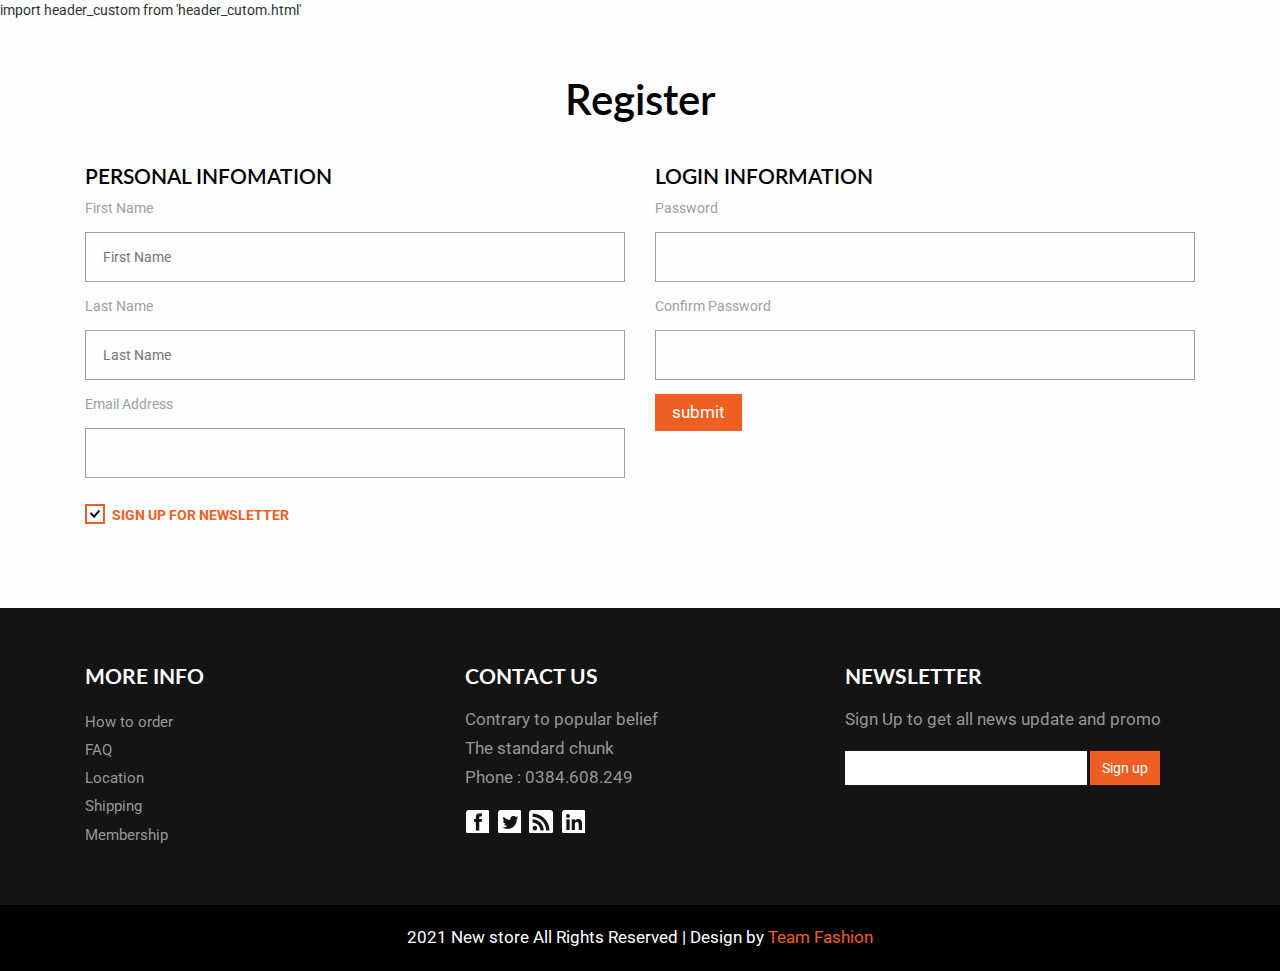
<file: register.html>
<!DOCTYPE html>
<html>
<head>
<title>New Store Shopping</title>
<link href="css/bootstrap.css" rel="stylesheet" type="text/css" media="all" />
<!-- jQuery (necessary for Bootstrap's JavaScript plugins) -->
<script src="js/jquery.min.js"></script>
<!-- Custom Theme files -->
<!--theme-style-->
<link href="css/style.css" rel="stylesheet" type="text/css" media="all" />	
<!--//theme-style-->
<meta name="viewport" content="width=device-width, initial-scale=1">
<meta http-equiv="Content-Type" content="text/html; charset=utf-8" />
<meta name="keywords" content="New Store Responsive web template, Bootstrap Web Templates, Flat Web Templates, Andriod Compatible web template, 
Smartphone Compatible web template, free webdesigns for Nokia, Samsung, LG, SonyErricsson, Motorola web design" />
<script type="application/x-javascript"> addEventListener("load", function() { setTimeout(hideURLbar, 0); }, false); function hideURLbar(){ window.scrollTo(0,1); } </script>
<!--fonts-->
<link href='http://fonts.googleapis.com/css?family=Lato:100,300,400,700,900' rel='stylesheet' type='text/css'>
<link href='http://fonts.googleapis.com/css?family=Roboto:400,100,300,500,700,900' rel='stylesheet' type='text/css'><!--//fonts-->
<!-- start menu -->
<link href="css/memenu.css" rel="stylesheet" type="text/css" media="all" />
<script type="text/javascript" src="js/memenu.js"></script>
<script>$(document).ready(function(){$(".memenu").memenu();});</script>
<script src="js/simpleCart.min.js"> </script>
</head>


import header_custom from 'header_cutom.html' 

<body>
<!--header-->

<header_custom></header_custom>

<!-- end header  -->
<!--content-->
<main class=" container">
<div class=" register">
	<h1>Register</h1>
		  	  <form action="products.html"> 
				 <div class="col-md-6 register-top-grid">
					<h3>Personal infomation</h3>
					 <div>
						<span>First Name</span>
						<input type="text" placeholder=" First Name"  required />
					 </div>
					 <div>
						<span>Last Name</span>
						<input type="text" placeholder=" Last Name"  required />
					 </div>
					 <div>
						 <span>Email Address</span>
						 <input type="text" pattern="^([a-zA-Z0-9_\-\.]+)@((\[[0-9]{1,3}\.[0-9]{1,3}\.[0-9]{1,3}\.)|(([a-zA-Z0-9\-]+\.)+))([a-zA-Z]{2,4}|[0-9]{1,3})(\]?)$" required/>
					 </div>
					   <a class="news-letter" href="#">
						 <label class="checkbox"><input type="checkbox" name="checkbox" checked=""><i> </i>Sign Up for Newsletter</label>
					   </a>
					 </div>
				     <div class="col-md-6 register-bottom-grid">
						    <h3>Login information</h3>
							 <div>
								<span>Password</span>
								<!--type="password" that must contain 8 or more characters that are of at least one number, and one uppercase and lowercase letter-->
								<input type="password"pattern="(?=.*\d)(?=.*[a-z])(?=.*[A-Z]).{8,}" title="Must contain at least one number and one uppercase and lowercase letter, and at least 8 or more characters" required/>
							 </div>
							 <div>
								<span>Confirm Password</span>
								<input type="password" pattern="(?=.*\d)(?=.*[a-z])(?=.*[A-Z]).{8,}" required/>
							 </div>
							 <input type="submit" value="submit">
							
					 </div>
					 <div class="clearfix"> </div>
				</form>
			</div>
		</main>
<!--//content-->
<footer class="footer">
	<div class="container">
		<div class="footer-top-at">

			<div class="col-md-4 amet-sed">
				<h4>MORE INFO</h4>
				<ul class="nav-bottom">
					<li><a href="checkout.html">How to order</a></li>
					<li><a href="contact.html">FAQ</a></li>
					<li><a href="contact.html">Location</a></li>
					<li><a href="checkout.html">Shipping</a></li>
					<li><a href="checkout.html">Membership</a></li>
				</ul>
			</div>
			<div class="col-md-4 amet-sed ">
				<h4>CONTACT US</h4>

				<p>
					Contrary to popular belief</p>
				<p>The standard chunk</p>
				<p>Phone : 0384.608.249</p>
				<ul class="social">
					<li><a href="https://www.facebook.com/"><i> </i></a></li>
					<li><a href="https://twitter.com/login?lang=vi"><i class="twitter"> </i></a></li>
					<li><a href="https://www.facebook.com/instagram/"><i class="rss"> </i></a></li>
					<li><a href="https://support.google.com/mail/answer/8494?hl=vi&co=GENIE.Platform%3DDesktop"><i class="gmail"> </i></a></li>

				</ul>
			</div>
			<div class="col-md-4 amet-sed">
				<h4>Newsletter</h4>
				<p>Sign Up to get all news update
					and promo</p>
				<form action="products.html"> 
					<input type="text" pattern="^([a-zA-Z0-9_\-\.]+)@((\[[0-9]{1,3}\.[0-9]{1,3}\.[0-9]{1,3}\.)|(([a-zA-Z0-9\-]+\.)+))([a-zA-Z]{2,4}|[0-9]{1,3})(\]?)$" required/>
					<input type="submit" value="Sign up">
				</form>
			</div>
			<div class="clearfix"> </div>
		</div>
	</div>
	<div class="footer-class">
		<p>2021 New store All Rights Reserved | Design by <a target="_blank">Team Fashion</a> </p>
	</div>
</footer>
</body>
</html>
</file>
<file: css/style.css>
body{
	background:rgb(252, 254, 255);
	font-family: 'Roboto', sans-serif;
}
 a{
	transition: 0.5s all;
	-webkit-transition: 0.5s all;
	-o-transition: 0.5s all;
	-moz-transition: 0.5s all;
	-ms-transition: 0.5s all;
}
ul{
	padding: 0;
	margin: 0;	
}
h1,h2,h3,h4,h5,h6,label,p{
	margin:0;	
}
/*----*/
.itemContainer{
			width:100%;
			float:left;
		}

		.itemContainer div{
			float:left;
			margin: 5px 20px 5px 20px ;
		}

		.itemContainer a{
			text-decoration:none;
		}

		.cartHeaders{
			width:100%;
			float:left;
		}

		.cartHeaders div{
			float:left;
			margin: 5px 20px 5px 20px ;
		}
		.content .container{
			width: 80%;
		}
.item_add {
  color: #fff;
  border:none;
}	
a.item_add {
 text-decoration: none;
}		
.grid_1 img{
	margin-bottom:1em;
}
.box_1 h3{
  color: #fff;
  font-size: 1.1em;

}
.box_1 h3 img{
	margin-left: 5px;
}

.box_1 p a{
  color:#fff;
  font-size: 0.875em;
}
.total {
  display: inline-block;
}
.cart.box_1{
	float: right;
	  margin-top: 2px;
}
/*----*/
.header {
  border-bottom: 1px solid #000;
}
.header-top{
	background: #000;
	  padding: 15px 0;
}
.search{
	position:relative;
	  float: left;
  width: 25%;
  background-color: #fff;
    margin-top: 11px;
}
.search input[type="text"] {
	outline: none;
  padding: 3px 15px;
  background: none;
  width: 91%;
  border: none;
  font-size: 1.2em;
  color: #000; 
   font-weight: 700; 	
}
.search input[type="submit"] {	
	border: none;
	cursor: pointer;
	position: absolute;
	outline: none;
	 top: 0px;
  right: 0px;
  background: #c7c7c7;
  font-size: 1.2em;
  color: #000;
  padding: 3px;
  font-weight: 700;
}
.search input[type="submit"]:hover {
  background: #EF5F21;  
  color: #fff;
    transition: 0.5s all;
  -webkit-transition: 0.5s all;
  -o-transition: 0.5s all;
  -moz-transition: 0.5s all;
  -ms-transition: 0.5s all;
}
.header-left{
	float: right;
	  margin-top: 4px;
}
.header-left ul{
	float: left;
}
.header-left ul li{
	display: inline-block;	
}
.header-left ul li a{
	text-decoration: none;
	color:#fff;
	  font-size: 1.1em;
	  margin: 0 2em 0 0;
}
.header-left ul li a:hover{
		color:  #EF5F21; 
}
.logo{
	float: left;
}
.head-top {
  padding: 1em 0;
}
/* start menu */
.h_menu4 {
  margin: 7px 0 0px;
  float: right;
}
.h_nav h4{
	border-bottom:1px solid rgb(236, 236, 236);
	font-size: 1.3em;
	color:#000;
	line-height: 1.8em;
	margin-bottom: 4%;
}
.h_nav h4.top{
	margin-top:1%;
}
.h_nav ul li{
	display: block;
}
.h_nav ul li a{
	display: block;
  font-size: 1.1em;
  color: #000;
  text-transform: capitalize;
  line-height: 3em;
  -webkit-transition: all 0.3s ease-in-out;
  -moz-transition: all 0.3s ease-in-out;
  -o-transition: all 0.3s ease-in-out;
  transition: all 0.3s ease-in-out;
}
.h_nav ul li a:hover{
	color:#EF5F21;
	text-decoration:underline;
}
/*--banner--*/

.banner{
	background: url(../img/hinhnen.jpg) no-repeat ;
	background-size: cover;
	width:100%;
	min-height: 560px;
	  position: relative;
}
/*--- slider-css --*/

.rslides {
  position: relative;
  list-style: none;
  overflow: hidden;
  width: 100%;
  padding: 0;
  margin: 0;
  }
.rslides li {
  -webkit-backface-visibility: hidden;
  position: absolute;
  display: none;
  width: 100%;
  left: 0;
  top: 0;
  }
.rslides li:first-child {
  position: relative;
  display: block;
  float: left;
  }
.rslides img {
  display: block;
  height: auto;
  float: left;
  width: 100%;
  border: 0;
  }

.callbacks_tabs a:after {
	content: "\f111";
	font-size: 0;
	font-family: FontAwesome;
	visibility: visible;
	display: block;
	height: 10px;
	width: 10px;
	display: inline-block;
	border: 1px solid #fff;
	background:none;
	border-radius:50px;
}
.callbacks_here a:after{
	background:#fff;
}
.callbacks_tabs a{
	visibility:hidden;
}
.callbacks_tabs li{
	display:inline-block;
}
ul.callbacks_tabs.callbacks1_tabs {
	position: absolute;
	bottom: 14%;
	z-index: 999;
	left: 46%;
}
.callbacks_nav {
  position: absolute;
  -webkit-tap-highlight-color: rgba(0,0,0,0);
  top: 38%;
  left: 0;
  opacity: 0.7;
  z-index: 3;
  text-indent: -9999px;
  overflow: hidden;
  text-decoration: none;
height: 35px;
  width: 35px;
  background: url("../logo/img-sprite.png") no-repeat -13px -98px ;
 }
.callbacks_nav.next {
  left: auto;
  background-position:-91px -98px;
  right: 0;
 } 
.banner-text{
 padding:10em 0 1em;
 color:#fff;
   width: 50%;
}
.banner-text h3 {
  font-size: 3.2em;
  font-weight: 800;
  font-family: 'Lato', sans-serif;
  text-transform: uppercase;
  letter-spacing: 6px;
  line-height: 1.2em;
}
.banner-text p{
	font-size:1.2em;
	margin: 0.3em 0 1em;
}
.banner-text a{
	text-decoration: none;
	color:#fff;
	font-size:1.2em;
	background: #EF5F21;
	padding: 0.4em 1em;
	border-radius:5px;
}
.banner-text a:hover{
	color: #EF5F21;
	background: #fff;
}
/*--content-top--*/
.content-top h1{
	color:#000;
	font-size: 2.2em;
  font-family: 'Lato', sans-serif;
  font-weight: 600;
    margin-bottom: 0.5em;
}
.content-top {
	text-align:center;
	padding:4em 0;
}

.grid-top img{
	width:100%;
	border-radius: 5px;
}
.grid-top p{
  font-size: 20px;
  margin: 0.3em 0 0;
  font-weight: 500;
  text-transform: uppercase;
	margin-top: 20px;
	font-weight: 700;
}
.grid-top p a{
	  color: #454545;
  text-decoration: none;
	margin-top: 20px;

}
.grid-top p a:hover{
	  color: #EF5F21;
}
.grid-in {
  padding: 2em 0 0;
}
/*--//content-top--*/
/*---content-middle--*/
.grid-mid{
	position:relative;
}
.twit {
	position: absolute;
  top: 48%;
  width:100%;
  	text-align:center;
}
.twit h4{
  color: #fff;
  font-size: 2em;
  font-weight: 600;
  margin: 0 auto;

  text-transform: uppercase;
  font-family: 'Lato', sans-serif;
}
.grid-mid img{
	width:100%;
}
.grid-middle {
  padding: 2em 0 0;
}
/*--content-bottom--*/
.content-bottom ul li{
	display:inline-block;
	border:1px solid #eee;
	float:left;
  border-left: none;
  width: 16.666%;
}
.content-bottom {
  padding: 3em 0;
}
/*--//content--*/
.col-md2 {
  padding: 30px 0 0;
}
.men1{
	padding: 0 15px 0 0;
}
.men2{
	padding: 0 0px 0 15px;
}
.content-top-bottom h2{
	  color: #000;
  font-size: 2.2em;
  font-family: 'Lato', sans-serif;
  font-weight: 600;
  margin-bottom: 1.5em;
  text-align: center;
    text-transform: uppercase;
}
.b-link-stripe{
	position:relative;
	display:inline-block;
	vertical-align:top;
	font-weight: 300;
	overflow:hidden;
	width: 100%;
}
.b-link-stripe .b-wrapper{
	position:absolute;
	width:100%;
	height:100%;
	top:0;
	left:0;
	text-align:center;
	color:#ffffff;
	overflow:hidden;
	text-transform: uppercase;
	

}

.b-animate-go{
	text-decoration:none;
}
.b-animate{
	transition: all 0.5s;
	-moz-transition: all 0.5s;
	-ms-transition: all 0.5s;
	-o-transition: all 0.5s;
	-webkit-transition: all 0.5s;
	visibility: hidden;
	font-size:1.1em;
	font-weight:700;
}
.b-animate img{
	margin-top: 4%;
	display: -webkit-inline-box;
}
.b-animate span{
	display:block;
	font-size: 2em;
	padding-top: 5em;
	display: block;
	font-weight: 500;
}

/* lt-ie9 */
.b-animate-go:hover .b-animate{
	visibility:visible;
}
.b-from-left{
	position: relative;
	left: -100%;
	background: rgba(239, 95, 33, 0.64);
  background-size: 100% 100%;
  top: 0px;
  margin: 0;
  min-height: 100%;
}
.grid-top:hover .b-from-left{
	left:0;
}
.grid-top{
	position: relative;
}
/*----*/
.col-md1 {
  position: relative;
}

.b-from-top{
	position: relative;
	top: -100%;
	background: rgba(239, 95, 33, 0.64);
  background-size: 100% 100%;
 
  margin: 0;
  min-height: 100%;
}
.col-md1:hover .b-from-top{
	top:0;
}
.men:hover .b-from-top{
	top:0;
}
.men1:hover .b-from-top{
	top:0;
}
.men2:hover .b-from-top{
	top:0;
}
.top-in1{
	min-height: 100%;
}
.top-in1 span{
	padding: 3em 0 0;
}
.top-in2 span{
	padding: 2.8em 0 0;
}
.top-in2{
	min-height: 100%;
}
.top-in span{
	padding: 6em 0 0;
}
/*----*/
.content-grid{
	position: absolute;
	top:0;
	display: none;
	  text-align: center;
  width: 100%;
}
.content-grid h5{
	color:#fff;
	font-size: 2em;
}
.men{
	position: relative;
}
.men:hover .content-grid{
	display: block;
}
	
/*--//content--*/
/*--footer--*/
.footer{
	background:#141414;
}
.amet-sed h4{
	font-size: 1.5em;
  	color: #fff;
     font-family: 'Lato', sans-serif;
	margin: 0 0 1em;
	  text-transform: uppercase;
  font-weight: 700;
}
.footer-top-at {
  padding: 4em 0;
}
 ul.nav-bottom li{
	list-style:none;
}
ul.nav-bottom li  a{
	text-decoration:none;
	color:#989696;
	font-size:1.1em;
	display: inline-block;
	  margin: 0.2em 0;
}
ul.nav-bottom li  a:hover{
	color:#EF5F21;
}
.amet-sed p{
	color:#989696;
	font-size: 1.2em;
	  margin: 0 0 0.3em;
}

.footer-class  p{
	color:#fff;
	font-size:1.2em;

}
.footer-class  p a{
	color:#EF5F21;
	text-decoration:none;
}
.footer-class  p a:hover{
	color:#fff;
}
.footer-class {
  padding: 1.5em 0;
  text-align:center;
  background:#000;
}
.amet-sed form{
padding:1em 0 0;
}
.amet-sed input[type="text"], .amet-sed input[type="submit"] {
  width: 69%;
  padding: 0.5em;
  outline: none;
  color: #000;
  font-size: 1em;
  background: #fff;
  border: none;
 }
 .amet-sed input[type="submit"] {
  width: 20%;
  color: #FFF;
  font-size: 1em;
  background:#EF5F21;
  border: none;
  outline:none;
  padding: 0.5em;
}
.amet-sed input[type="submit"]:hover {
background: #fff;
color:#EF5F21;
}
ul.social{
	padding:1em 0 0;
}
ul.social li{
	display: inline-block;	
}
ul.social li i{
	background: url("../logo/img-sprite.png")no-repeat -9px -14px ;
  width: 24px;
  height: 24px;
	display: inline-block;
	vertical-align: middle;
	margin: 0 5px 0 0;
}
ul.social li  i.twitter{
	background-position:  -43px -14px;
}
ul.social li  i.rss{
	background-position: -77px -14px;
}
ul.social li  i.gmail{
	background-position:-110px -14px;
}
ul.social li i:hover{
	transform: rotate(360deg);
  -webkit-transform: rotate(360deg);
  -moz-transform: rotate(360deg);
  -o-transform: rotate(360deg);
  -ms-transform: rotate(360deg);
    transition: 0.5s all ease;
  -webkit-transition: 0.5s all ease;
  -moz-transition: 0.5s all ease;
  -o-transition: 0.5s all ease;
  -ms-transition: 0.5s all ease;
}
/*--//footer--*/
/*--contact--*/
.contact {
  padding: 3em 0 ;
}
.contact h1{
	font-size: 3em;
	font-family: 'Lato', sans-serif;
	color:#000;
	text-align: center;
	  font-weight: 600;
}
.map iframe{
	width: 100%;
	height:500px;
	border:none;
	padding: 0 15px;
}
.contact-grid input[type="text"],.contact-grid textarea{
	width: 100%;
	padding: 1em;
	margin: 0.5em 0;
	background:none;
	outline:none;
	  border: 1px solid #A09F9F;
	  font-size:1em;
	  color:#0c0b0be1;
	-webkit-appearance: none;
}
.contact-grid textarea{
	resize:none;
}
.send input[type="submit"]{
	width: 14%;
	font-size: 1.1em;
	background:#EF5F21;
	padding: 0.4em 0.8em;
	text-align: center;
	color: #fff;
	border: none;
	outline:none;
	-webkit-appearance: none;
}
.send input[type="submit"]:hover{
	background:#2d2d2d;
}
.contact-form {
	padding: 3em 0;
}
.address-more {
  padding: 0 0 2em;
}
.contact-in p{
	font-size:1.2em;
	color: #110808;
	width: 72%;
	line-height: 1.7em;	
}
.address-more h4{
	color:#000;
	font-size:1.9em;
	  font-family: 'Lato', sans-serif;
	margin: 0 0 0.3em;
	  font-weight: 600;
}
.address-more p a{
	text-decoration:none;
	color: #070505da;
}
.address-more p a:hover{
	color: #EF5F21;
}
/*--//contact--*/
/*--blog--*/
.grid_3{
	position:relative;
}
.blog-poast-admin {
	position: absolute;
	bottom:8.6em;
	left: 1.2em;
}
.blog-poast-info {
	padding: 0.8em 0em;
}
.blog-poast-info ul li {
	display:inline-block;
	  padding: 0 0.3em;
}
.blog-poast-info ul li span{
	color: #000;
	font-size:1em;
}
.blog-poast-info ul li a {
	color: #000;
	font-size:1em;	
}
.blog-poast-info ul li a:hover{
	text-decoration:none;
}
.blog-poast-info ul li a:hover {
	text-decoration:none;
	color:#EF5F21;
}
.blog-poast-info ul li  i {
	width: 20px;
	height: 20px;
	background:  url("../logo/img-sprite.png") no-repeat -150px -104px ;
	display: inline-block;
	vertical-align: sub;
	margin: 0 3px 0 0;
}
.blog-poast-info ul li  i.date {	
	background-position: -186px -104px;
}
.blog-poast-info ul li  i.comment {	
	background-position:-226px -101px;	
}
.blog {
  padding: 4em 0;
}
.grid_3 p {
	color: #626262;
	font-size: 1em;
	line-height:2.5em;
}
.grid_3 h3{
	text-transform:uppercase;
	font-size:1.2em;
	margin-bottom:1em;
}
.grid_3 h3 a{
	color:#000;
	text-decoration: none;
}
.grid_3 h3 a:hover {
  color: #EF5F21;
}
.button {
	margin-top: 20px;
}
.button a {
	color:#fff;
	font-size: 1em;
	text-transform: uppercase;
	background: #EF5F21;
	padding: 0.4em 1em;
	text-decoration: none;
		text-decoration:none;
}
.button a:hover{

	color:#fff;
	background: #000
}
.grid_3{
	margin-bottom:3em;
}
p.m_10 {
	font-size: 0.85em;
	color: #555;
	line-height: 1.8em;
	padding: 2% 0;
}
p.m_11 {
	font-size: 0.85em;
	color: #555;
	line-height: 1.8em;
}
.blog h1 {
  font-size: 3em;
  font-family: 'Lato', sans-serif;
  color: #000;
  text-align: center;
  font-weight: 600;
    margin: 0 0 1em;
}
/*--//blog--*/
/*--product--*/
.product .container{
	width: 80%;
}
.tags ul li {
	display: inline-block;
	float:left;
	    width: 47.8%;
  margin: 0.5em 2% 0 0;
  text-align: center;
}
.tags li a {
	font-size: 1em;
	display:block;
	padding: 0.3em 0.4em;
	text-decoration: none;
	color: #000;
	border: 1px solid #000;
}
.tags li a:hover {
	color: #fff;
	background:#EF5F21;
	border: 1px solid #EF5F21;
}

.tags ul li:nth-child(4),.tags ul li:nth-child(8),.tags ul li:nth-child(12){
	margin:0.5em 0 0;
}
/*----*/
h3.cate {
	color: #000;
	  /*border-bottom: 1px solid #000;*/
  width: 69%;
	font-size: 2em;
    font-family: 'Lato', sans-serif;
	font-weight: 700;
}
.of-left{
	 /*border-bottom: 1px solid #000;*/
}
.product-go {
  margin-top: 0.8em;
}
.product {
  padding: 4em 0;
}
.bottom-product {
  margin-bottom: 2em;
}
nav.in{
  text-align: center;
}
.pagination > li > a:hover, .pagination > li > span:hover, .pagination > li > a:focus, .pagination > li > span:focus {
  color: #fff;
  background-color:#EF5F21;
  border-color: #EF5F21;
}
.pagination > li > a, .pagination > li > span {

  color: #000;
}
/*----*/
ul.kid-menu{
	display: block !important;
}
.menu {
	width: auto;
	height: auto;
	padding: 0;
	list-style: none;
	margin: 1.5em 0;	
}
.menu > li > a {
	width: 100%;
  margin: 0.3em 0;
	display:inline-block;
	position: relative;
	color: #000;
	font-size: 1.1em;
	text-decoration:none;
	
}
.menu > li > a:hover{
	color:#EF5F21;
}
.menu ul li a {	
	width: 100%;
	display: inline-block;
	position: relative;
	font-size:1.1em;
	margin:0.3em 0;
	color: #000;
	text-decoration:none;
	
	text-indent: 1.2em;
}
.menu ul li a:hover{
	color:#EF5F21;
}
ul.kid-menu li,.menu ul li{
	list-style: none;	
}
.sellers {
  padding: 2em 0;
}
.tags {
  padding: 1.5em 0 0;
}
h3.best {
  color: #000;
  /*border-bottom: 1px solid #000;*/
  width: 81%;
  font-size: 2em;
    font-family: 'Lato', sans-serif;
	font-weight: 700;
}
.pagination > .active > a, .pagination > .active > a:hover {
  background: #EF5F21;
  border-color: #EF5F21;
}
/*----*/
.product-middle{
	background: url("../logo/product1.jpg") center;
  width: 100%;
  min-height: 45px;
  display: block;
  background-size: cover;
}
.fit-top{
	
  width: 100%;
	padding: 1em 1em;
}
 h6.shop-top{
	font-size:1.1em;
	font-weight:300;
	float:left;
	color: #fff;
	  margin-top: 0.3em;
}
a.shop-now{
	font-size:0.9em;
	  float: right;
	  text-decoration: none;
	  border: 1px solid #ffffff;
	  padding: 0.2em 0.4em;
	  color:#fff;
}
a.shop-now:hover{
	  border: 1px solid #EF5F21;
	  background:#EF5F21;
}
h3.tag {
	color: #000;
	  /*border-bottom: 1px solid #000;*/
  width: 32%;
	font-size: 2em;
    font-family: 'Lato', sans-serif;
	font-weight: 700;
}
.of-left-in{
	 /*border-bottom: 1px solid #000;*/
}

/*----*/
.fashion-grid {
    float: left;
    width: 55%;
}
.fashion-grid1{
	float: right;
	  width: 38%;
}
/*.fashion-grid {*/
/*position: relative;*/
/*	top:-70px;*/
/*}*/
 h6.best2 {
  font-size: 15px;
  /*font-family: 'Lato', serif;*/
  line-height: 30px;


 }
 h6.best2 a{
 	color:#000;
 	text-decoration: none;
	 font-weight: 300;
 }
 h6.best2 a:hover{
	color:#EF5F21;
 }
 span.price-in1 {
  font-size: 1.7em;
  padding: 0.3em 0 0;
  display: block;
  color:#EF5F21;
}
span.price-in1 small {
  text-decoration: line-through;
}
.six1{
	position: absolute;
	top:300px;
	font-weight: 100;
	  padding: 4em 1em 0;
	  width: 100%;
  height: 100%;
  text-align: center;
}
.six1 h4 {
    font-size: 1.5em;
    color: #EF5F21;
    font-weight: 500;
}
.six1 p{
	font-size:2em;
	color:#EF5F21;
	  margin: 0.5em 0 0;
}
.six1 span {
    font-size: 3em;
    color: #EF5F21;
    font-weight: 300;
    font-family: 'Lato', sans-serif;
}
.per1 {
  position: relative;
    margin: 0.8em 0;
}
/*---*/

a.item_add p.number{	
	font-size: 1.1em;
  color: #FFF;
  text-align: center;
  background: #EF5F21;
  padding: 0.5em 1em;
}
a.item_add p.number:hover{
		background: #000;
		transition: 0.5s all;
  -webkit-transition: 0.5s all;
  -o-transition: 0.5s all;
  -moz-transition: 0.5s all;
  -ms-transition: 0.5s all;
}
a.item_add p.number i{	
	 background: url("../logo/img-sprite.png")no-repeat -291px -104px ;
  width: 18px;
  height: 18px;
  display: inline-block;
  vertical-align: middle;
  margin: 0 5px 0 0;
}
p.tun{
	font-size:1em;
	  color: #0f0101;
  text-align: center;
  line-height: 1.3em;
  padding: 1em 0;
}

.product-at{
	position: relative;
}
.product-at:hover .pro-grid{
	display:block;
}
.product1 {
  padding: 0;
}
.pro-grid{
	text-align:center;
	position:absolute;
	top:0;
	width:100%;
	height:100%;
	display:none;
	padding: 8em 0 0;
}
.pro-grid span{
	text-decoration:none;
	color:#fff;
	font-size:1.1em;
	font-weight:600;
	background:#EF5F21;
	padding: 0.5em 1.5em;
	text-transform: uppercase;
}
.pro-grid span:hover{
	background:#fff;
	color:#EF5F21;
}
/*--//product--*/
/*--single--*/
 ul.star-footer li{
	display:inline-block;
	
}
 ul.star-footer li i{
	height: 16px;
	width: 16px;
	background: url("../logo/img-sprite.png") no-repeat -261px -106px  ;
	display: inline-block;
}
.single-para h4 {
    color: #000;
  font-size: 3em;
  font-family: 'Lato', serif;
}
.single-para p {
  font-size: 1em;
  color: #2c3e50;
  font-family: 'Lato', serif;
  line-height: 1.8em;
    margin: 1em 0;
}
.single-para h5 {
  color: #EF5F21;
  font-size: 2em;
  border-bottom: 1px solid #C4C3C3;
  padding: 0.3em 0;
}

.available ul li{
	list-style:none;
	padding:0 0.5em 0 0;
	color:#4c4c4c;
	font-size:1.1em;
	float:left;
	width:100%;
	 font-family: 'Roboto Slab', serif;
	   margin: 0.5em 0;
}
.available ul li select {
  outline: none;
  padding: 12px;
  border: none;
  background: #eeeeee;
 width: 77%;
  margin-left: 13%;
  cursor:pointer;
}
.available ul li.size-in select {
	  margin-left: 16%;
}
.available {
  padding:  1em 0;
}
ul.tag-men {
	padding:0.3em 0;
	 border-top: 1px solid #C4C3C3;
	  border-bottom: 1px solid #C4C3C3;
}
ul.tag-men li{
	list-style:none;
	color:#000;
	 font-family: 'Lato', serif;
	 margin: 0.3em 0;
	font-size:0.9em; 
}
ul.tag-men li span.women1{
	  margin-left: 9em;
}
a.add-cart {
  text-decoration: none;
  color: #fff;
  background: #EF5F21;
  padding: 0.4em 0.8em;
  font-size:0.9em;
  text-transform: uppercase;
  margin-top: 2em;
  display: inline-block;
}
a.add-cart:hover {
  background:#000;
  
}
h3.real{
  color: #000;
  border-bottom: 1px solid #000;
   margin: 0 0.5em 1em;
  font-size: 2em;
  font-family: 'Lato', serif;
}
/*----*/
.star-on {
  padding: 1em 0;
}
.star-on ul {
  float:left;
}
.star-on ul li{
	vertical-align: sub;
}

.review{
	float:left;
	  padding: 0 1em;
}
.star-on a{
	text-decoration:none;
	font-size:1em;
	color:#000;
}
.star-on a:hover{
	color:#EF5F21;
}
/*----*/
.cd-tabs-navigation {
  width: 100%;
}
.cd-tabs-navigation li {
    display: inline-block;
  list-style:none;
}
.cd-tabs-navigation a {
  position: relative;
  display: block;
  text-align: center;
  -webkit-font-smoothing: antialiased;
  -moz-osx-font-smoothing: grayscale;
	font-size:1.1em;
	color:#000;
	background:#eee ;
	padding:10px 16px;
	  font-family: 'Lato', serif;
	text-decoration: none;
}

.cd-tabs-navigation a.selected  {
	background:#EF5F21;
  color:#fff;
}

.cd-tabs-content li {
  display: none;
}
.cd-tabs-content li.selected {
  display: block;
  -webkit-animation: cd-fade-in 0.5s;
  -moz-animation: cd-fade-in 0.5s;
  animation: cd-fade-in 0.5s;
  
}
.cd-tabs.is-ended {
  margin: 3em 0 1em;
  padding: 0 1em;
}
.facts{
	
padding: 1em 0;
}
.facts p{
	color:rgb(10, 0, 0);
	font-size:1em;
	line-height:1.7em;
	padding:0 0 1em;
	  font-family: 'Lato', serif;
}
.facts ul li{
	list-style:none;
	color:#767676;
	font-size:1em;
	padding:0.3em 0;
}
.color {
	background:#eee;
	  margin: 1em 0;
  padding: 1em;
}
.color p,.color span{
	color:#000;
	font-size:1em;
	  font-family: 'Lato', serif;
	    float: left;
		
}
.color p{
	width:40%;
}
.top-comment-left{
	float: left;
	width: 7%;
	
}
.top-comment-right{
	float: left;
	width:84%;
	/*height: 100px;*/
	margin-left:1em;
	background:#f8f8f8;
	padding:2em ;
}
.top-comment-right h6{
	color:#000;
	font-size:0.8em;
	font-family: 'Lato', serif;
}
.top-comment-right p{
	color:#000;
	font-size:1em;
	  margin: 1em 0em 0 1em;
}
a.add-re{
	text-decoration: none;
  color: #fff;
  background: #EF5F21;
  padding: 0.4em 0.8em;
  font-size: 0.9em;
  text-transform: uppercase;
  margin-top: 2em;
  display: inline-block;
}
a.add-re:hover{
	
  background: #000;
  }
.top-comment-right h6 a{
	color:#000;
	font-size:1.5em;
	text-decoration:none;
}
.comments-top-top {
	margin: 2em 0;
	
}
/*--//single--*/
.register {
	padding: 4em 0 ;
}
/*--register--*/
.register h1{
	font-size: 3em;
  font-family: 'Lato', sans-serif;
  color: #000;
  text-align: center;
  font-weight: 600;
  margin-bottom: 1em;
}
.register-top-grid h3, .register-bottom-grid h3 {
	font-size: 1.5em;
  font-family: 'Lato', sans-serif;
  color: #000;
  margin-bottom: 0.5em;
  text-transform: uppercase;
  font-weight: 600;
}
.register-top-grid span, .register-bottom-grid span {
	  font-size: 1em;
  display: block;
  color: #A09F9F;
}
.register-top-grid input[type="text"], .register-bottom-grid input[type="password"] {
	width: 100%;
	padding: 1em;
	margin: 1em 0;
	background: none;
	outline:none;
	border: 1px solid #A09F9F;
	-webkit-appearance: none;
}
.checkbox {
	margin-bottom: 4px;
	padding-left: 27px;
	line-height: 27px;
	cursor: pointer;
	float: left;
	position: relative;
}
.news-letter {
	color: #EF5F21;
	font-size: 1em;
	margin-bottom: 1em;
	display:inline-block;
	text-transform: uppercase;
	transition: 0.5s all;
	-webkit-transition: 0.5s all;
	-moz-transition: 0.5s all;
	-o-transition: 0.5s all;
	font-weight:400;
}
.checkbox i {
	position: absolute;
	bottom: 5px;
	left: 0;
	display: block;
	width:20px;
	height:20px;
	outline: none;
	border: 2px solid #EF5F21;
}
.checkbox input + i:after {
	content: '';
	background: url("../logo/tick1.png") no-repeat 1px 2px;
	top: -1px;
	left: -1px;
	width: 15px;
	height: 15px;
	font: normal 12px/16px FontAwesome;
	text-align: center;
}
.checkbox input + i:after {
	position: absolute;
	opacity: 0;
	transition: opacity 0.1s;
	-o-transition: opacity 0.1s;
	-ms-transition: opacity 0.1s;
	-moz-transition: opacity 0.1s;
	-webkit-transition: opacity 0.1s;
}
.checkbox input {
	position: absolute;
	left: -9999px;
}
.checkbox input:checked + i:after {
	opacity: 1;
}
.news-letter:hover {
	color:#000;
}
.register-bottom-grid input[type="submit"] {
	background: #EF5F21;
	padding: 0.4em 1em;
	color: #fff;
	font-size:1.2em;
	transition: 0.5s all;
	-webkit-transition: 0.5s all;
	-moz-transition: 0.5s all;
	-o-transition: 0.5s all;
	display: inline-block;
	border:none;
	outline:none;
}
.register-bottom-grid input[type="submit"]:hover{
	background:#000;
	
}
/*--//register--*/
/*--account--*/
.account h1{
	font-size: 3em;
  font-family: 'Lato', sans-serif;
  color: #000;
  text-align: center;
  font-weight: 600;
  margin-bottom: 1em;
}
.account-top span{
	font-size:1em;
	display: block;
	padding: 0 0 0.5em;
	color:#A09F9F;
}
.account-top div{
	padding:0.5em 0;
}
.account-top input[type="text"],
.account-top textarea,.account-top input[type="password"]{
	padding:1em;
	width:100%;
	background:none;
	border: 1px solid #CCC;	
	outline:none;
	border-radius: 4px ;
	height: 33px;
	
	font-size:1em;	
}

.account-top textarea{
	resize:none;
	height:60px;		
}
.account-top input[type="submit"]{
	outline:none;
	padding:7px 20px;
	color:#FFF;
	cursor:pointer;
	background:#EF5F21;
	border:none;
	width:20%;
   margin:1em auto 0;
   transition: 0.5s all;
	-webkit-transition: 0.5s all;
	-o-transition: 0.5s all;
	-moz-transition: 0.5s all;
	-ms-transition: 0.5s all;	
	font-size: 1.2em;
}
.account-top input[type="submit"]:hover{
	background:#000;
}

.account{
	padding: 4em 0;
}
.five {
  background: #fff;
  border-radius: 100px;
  border: 2px solid #EF5F21;
  width: 100px;
  height: 100px;
  position: absolute;
  top: 1%;
  right: 8%;
  padding: 2em 0 0;
  text-align: center;
}
.five span {
  font-size: 1em;
  color: #EF5F21;
}
.five h2 {
  font-size: 1.5em;
  font-weight: 700;
  color: #000;
}
a.create {
    text-decoration: none;
    color: #fff;
    padding: 11px 50px;
    background: #EF5F21;
    text-align: center;
    /* display: block; */
}
.left-account img{
 	width:100%;
 }
/*--single--*/
.single-bottom h3 {
  font-size: 3em;
  font-family: 'Lato', sans-serif;
  color: #000;
  text-align: center;
  font-weight: 600;
  margin-bottom: 0.7em;
}
.single-bottom {
  padding: 0em 0 4em;
}
.single-bottom input[type="text"], .single-bottom textarea {
  width: 100%;
  padding: 1em;
  background: none;
  outline: none;
  border: 1px solid #A09F9F;
  font-size: 1em;
  color:#A09F9F;
  -webkit-appearance: none;
  margin: 0 0 1em;
}
.single-bottom  input[type="submit"]{
	width: 10%;
	font-size: 1.3em;
	background: #EF5F21;
	padding: 0.4em 0.8em;
	text-align: center;
	color: #fff;
	border: none;
	outline:none;
	-webkit-appearance: none;
	 
}
.single-bottom  input[type="submit"]:hover{
	background:#000;
}
 .single-bottom textarea {
	resize:none;
	min-height:180px;
	 margin: 0em 0em 1em;
	width: 100%;
 }
 /*--//single--*/
/*--checkout--*/
/*--
.cart h3{
	font-size:1.5em;
}
--*/
.cart-sec{	
	margin-bottom:3em;
}
.cart-item{
	width:20%;
	float:left;
	margin-right:5%;
	
}
.cart-item img{
	width:100%;
}
.cart-item-info{
	width:75%;
	float:left;
	 
}
.check{
	padding:4em 0;
}
.cart-item-info h3{
	font-size:1em;
	font-weight:600;
}
.cart-item-info h3 a{
	color:#000;
}
.cart-item-info h3 span{
	display:block;
	font-weight:400;
	font-size: 0.85em;
  margin: 0.7em 0;
}
.size_3 {
  width:100%;
}
.delivery {
  margin-top: 3em;
}
.delivery p {
  color: #A6A6A6;
  font-size: 1em;
  font-weight: 400;
  float: left;
}
.delivery span {
  color: #A6A6A6;
  font-size: 1em;
  font-weight: 400;
  float: right;
}
.cart-item-info h4 span{
	font-size:0.65em;
	font-weight:400;
} 

.close1,.close2{
  background: url('../logo/close_1.png') no-repeat 0px 0px;
  cursor: pointer;
  width: 28px;
  height: 28px;
  position: absolute;
  right: 0px;
  top: 0px;
  -webkit-transition: color 0.2s ease-in-out;
  -moz-transition: color 0.2s ease-in-out;
  -o-transition: color 0.2s ease-in-out;
  transition: color 0.2s ease-in-out;
}
.cart-header {  
  position: relative;  
}
.cart-header2 {  
  position: relative;  
}
a.order {
  background:#EF5F21;
  padding: 10px 20px;
   font-family: 'Lato', sans-serif;
  font-size: 1em;
  color: #fff;
  text-decoration: none;
  display: block;
  font-weight: 600;
  text-align: center;
  margin:3em 0;
}
a.order:hover{
	background:#000;
}
.total-item,.cart-items{
	margin-top:0em;
	padding-bottom:2em;
}

.total-item h3 {
  color: #333;
  font-size: 1.1em;
  margin-bottom: 1em;
}
.total-item h4{
	font-size:0.8em;
	font-weight:600;
	color:#9C9C9C;
	display:inline-block;
	margin-right:6em;
}
a.cpns{
	background:#EF5F21;
	color:#fff;
	 font-family: 'Lato', sans-serif;
	padding: 10px;
  font-size: 0.8em;
	font-weight:600;
}
a.cpns:hover{
	background: #000;
}
.total-item p{
	font-size:0.9em;
	font-weight:400;
	margin-top:1em;	
}
.total-item p a{
	color:#727272;	
}
.total-item p a:hover{
	color:#000;
	text-decoration:underline;
}
a.continue{
	background:#EF5F21;
	padding:10px 20px;
	  font-family: 'Lato', sans-serif;
	font-size:1em;
	color:#fff;
	text-decoration:none;
	display: block;
   font-weight: 600;  
   text-align: center;
   margin-bottom:2em;
}
a.continue:hover{
	background:#000;
}
ul.total_price{
	padding: 0;
  margin: 1em 0 0 0;
  list-style: none;
}
ul.total_price li.last_price{
	width: 50%;
  float: left;
  
}
ul.total_price li.last_price span{
	font-size: 1.1em;
  color: #000;
}
.price-details{
	border-bottom: 1px solid #DDD9D9;
  padding-bottom: 10px;
}
.price-details h3{
	color:#000;
	font-size:1.2em;
	margin-bottom:1em;
}
.price-details span{
	width: 50%;
  float: left;
 
  font-size: 0.8125em;
  color: #000;
  line-height: 1.8em;
}


.check h1 {
  font-size: 1.5em;
  margin-bottom:2em;
    font-family: 'Lato', sans-serif;
}
a.item_add1 {
  border-top-left-radius: 0;
  border-top-right-radius: 0;
  border-top-right-radius: 0;
 
  border-bottom-left-radius: 0;
  border-bottom-right-radius: 0;
  border-top-left-radius: 0;
  border-bottom-left-radius: 0;
  padding: 10px 15px;
  background: url(0) #f54d56;
}
a.item_add1:hover{
	background:rgb(3, 193, 167);
	text-decoration:none;
	color:#fff;
}
.btn_5{
	padding:25px 40px;
	font-size:1.1em;
}
ul.qty{
	padding:0;
	margin:0;
	list-style:none;
}
ul.qty li{
   display: inline-block;
   margin-right: 10%;
}
ul.qty li p{
	font-size:0.8125em;
	color:#555;
}
 /*--responsive--*/
@media(max-width:1366px){
	
}
@media(max-width:1280px){
	
}
@media(max-width:1024px){
.banner-text {
  width: 70%;
  margin: 0 0 0 3em;
}	
.banner {
  min-height: 492px;
}
.b-animate span {
  padding-top: 4em;
}
.b-from-left {
  min-height: 288px;
}
.top-in span {
  padding: 5em 0 0;
}
.b-from-top {
  min-height: 350px;
}
.top-in1 span {
  padding: 2.3em 0 0;
}
.top-in1 {
  min-height: 166px;
}
.top-in2 span {
  padding: 2em 0 0;
}
.top-in2 {
  min-height: 157px;
}
/*--banner--*/
h6.shop-top {
  font-size: 1em;
}
.tags li a {
  font-size: 0.8em;
}
 h3.best,h3.tag,h3.cate {
  font-size: 1.7em;
}
h6.best2 {
  font-size: 1em;
  font-family: 'Lato', serif;
  line-height: 1.3em;
}
.six1 {
  padding: 2em 1em 0;
}
/*--single--*/
.single-top {
  width: 48%;
}
.single-top-in {
  width: 52%;
}
.available ul li select {
  margin-left: 9%;
}
.available ul li.size-in select {
  margin-left: 13%;
}
}
@media(max-width:768px){
.h_menu4 {
  width: 50%;
}
.banner-text {
  width: 90%;
  margin: 0 0 0 3em;
}
.banner-text h3 {
  font-size: 2.5em;
}
.grid-top {
  float: left;
  width: 33.3%;
}
.grid-mid {
  float: left;
  width: 50%;
}
.twit {
  top: 45%;
}
.amet-sed {
  margin-bottom: 2em;
}
.footer-top-at {
  padding: 3em 0px 2em;
}
.men img,.col-md1 img,.men1 img,.men2 img{
	width:100%
}
.men1,.men2 {
  float: left;
  width: 50%;
}
.b-from-left {
  min-height: 213px;
}
.b-from-top {
  min-height: 553px;
}
.b-animate span {
  padding-top: 3em;
}
.top-in span {
  padding: 8em 0 0;
}
.top-in1 {
  min-height: 261px;
}
.top-in1 span {
  padding: 3.3em 0 0;
}
.top-in2 {
  min-height: 254px;
}
.top-in2 span {
  padding: 3.5em 0 0;
}
/*--contact--*/
.contact-in {
  margin: 1em 0 0;
}

/*--blog--*/
.grid_3 {
  float: left;
  width: 50%;
}
.grid-1{
	float:none;
	width:100%;
}
/*--product--*/
.bottom-cd{
float:left;
width:33.3%;
}
.product-price {
  width: 50%;
}
.six1 {
  width: 87%;
  padding: 4.5em 1em 0;
}

/*--single--*/
.single-top-in {
  width: 100%;
  margin-left: 0%;
    float: left;
}
.single-top {
  width: 100%;
}
.single-para h4 {
  font-size: 2em;
}
.available ul li select {
  margin-left: 14.5%;
}
.available ul li.size-in select {
  margin-left: 16.5%;
}
.left-account {
  margin-top: 2em;
}
a.cpns {
  padding: 7px;
  font-size: 0.7em;
}
.men {
  margin-bottom: 2em;
}
}
@media(max-width:640px){
.banner-text {
  padding: 7em 0 1em;
}	
.grid-top p {
  font-size: 0.9em;
}
.pro-grid {
  padding: 5.5em 0 0;
}
.blog {
  padding: 2em 0;
}
.contact {
  padding: 2em 0;
}
.account {
  padding: 2em 0;
}
.register {
  padding: 2em 0;
}
.b-animate span {
  padding-top: 2.5em;
}
.banner {
  min-height: 400px;
}
ul.callbacks_tabs.callbacks1_tabs {
  left: 42%;
}
.b-from-left {
  min-height: 170px;
}
.top-in span {
  padding: 6.5em 0 0;
}
.b-from-top {
  min-height: 448px;
}
.top-in1 {
  min-height: 214px;
}
.top-in1 span {
  padding: 3em 0 0;
}
.top-in2 span {
  padding: 3em 0 0;
}
.top-in2 {
  min-height: 204px;
}
}
@media(max-width:480px){	
.search {
 display: none;
}
.header-left {
  float: none;
  margin-top: 0px;
  text-align: center;
}
.banner-text h3 {
  font-size: 1.5em;
}
.banner-text p {
  font-size: 1em;
}
.banner {
  min-height: 294px;
}
.banner-text {
  padding: 3em 0 1em;
}
.grid-top {
  width: 100%;
    margin-bottom: 1em;
}
.grid-top p {
  font-size: 1.2em;
}
.content-top {
  padding: 2em 0;
}
.grid-in {
  padding: 0em 0 0;
}
.content-bottom ul li {
  border: none;
  width: 33%;
}
.product-price {
  width: 63%;
}
.banner-text {
  margin: 0 0 0 2em;
}
.pro-grid span {
  font-size: 0.9em;
}
.pro-grid {
  padding: 3.5em 0 0;
}
a.item_add p.number {
  font-size: 0.9em;
}
.b-from-left {
  min-height: 440px;
}
.b-animate span {
  padding-top: 6em;
}
.top-in span {
  padding: 4.5em 0 0;
}
.b-from-top {
  min-height: 321px;
}
.top-in1 span {
  padding: 2em 0 0;
}
.top-in1 {
  min-height: 154px;
}
.top-in2 span {
  padding: 1.5em 0 0;
}
.top-in2 {
  min-height: 144px;
}
/*--single--*/
.cd-tabs-navigation a {
  font-size: 0.9em;
}
.top-comment-right {
  width: 81%;
}
.grid_3 {
  float: left;
  width: 100%;
}
.blog h1 {
  font-size: 2em;
  margin: 0 0 0.5em;
}
.single-bottom h3 {
  font-size: 2em;
}
.single-bottom input[type="submit"] {
  width: 18%;
}
.contact h1 {
  font-size: 2em;
}
.contact-form {
  padding: 1em 0;
}
.account h1 ,.register h1 {
  font-size: 2em;
  margin-bottom: 0.3em;
}
.register-top-grid h3, .register-bottom-grid h3 {
  font-size: 1.2em;
}
}
@media(max-width:320px){
.logo {
  width: 45%;
}
.logo img{
  width: 100%;
}
}
@media(max-width:320px){
.header-left ul li a {
  margin: 0 1em 0 0;
 font-size: 1em;
}
.box_1 h3 {
  font-size: 1em;
}
.header-top {
  padding: 10px 0;
}
.logo {
  width: 41%;
}
.h_menu4 {
  margin: 1px 0 0px;
}
.logo img{
	width:100%;
}
.head-top {
  padding: 0.6em 0;
}
.banner-text h3 {
  font-size: 0.9em;
  line-height:1.5em;
    letter-spacing: 3px;
    margin-bottom: 0.2em;
}
.banner-text p {
 font-size: 0.8em;
}
.banner-text a {
  font-size: 0.9em;
  padding: 0.3em 0.5em;
}
.banner {
  min-height: 158px;
}
.content-top h1 {
  font-size: 1.3em;
    margin-bottom: 0.8em;
}
.grid-mid {
  padding: 5px;
}
.twit h4 {
  font-size: 1em;
}
.amet-sed {
  margin-bottom: 1em;
  padding: 0;
}
.amet-sed h4 {
  font-size: 1.2em;
  margin: 0 0 0.3em;
}
ul.nav-bottom li a {
  font-size: 0.9em;
}
.amet-sed input[type="submit"] {
  width: 24%;
}
.content-bottom {
  padding: 1em 0;
}
.grid-middle {
  padding: 0.1em 0 0;
}
.content-top {
  padding: 1em 0 0;
}
.banner-text {
  padding: 1.5em 0 1em;
  margin: 0 0 0 1em;
}
ul.callbacks_tabs.callbacks1_tabs {
  left: 36%;
}
.banner {
  min-height: 203px;
}
ul.callbacks_tabs.callbacks1_tabs {
  bottom: 8%;
}

.box_1 p a {
  font-size: 0.9em;
}
.header-left ul {
  margin-top: 13px;
}
.content-top-bottom h2 {
  font-size: 1.5em;
  margin-bottom: 1em;
}
.men {
  margin-bottom: 1em;
}
.col-md2 {
  padding: 15px 0 0;
}
.product {
  padding: 2em 0;
}
.product-price {
  width: 100%;
  padding: 0;
}
.bottom-cd {
  padding: 0 3px;
}
p.tun {
  font-size: 0.8em;
}
a.item_add p.number {
  font-size: 0.8em;
  padding: 0.5em 0.5em;
}
.pro-grid span {
  font-size: 0.8em;
  padding: 0.4em 0.8em;
}
.pro-grid {
  padding: 2.5em 0 0;
}
.bottom-product {
  margin-bottom: 1em;
}
.pagination {
  margin: 10px 0 0;
}
.footer-top-at {
  padding: 2em 0px 2em;
}
.grid_3 {
  padding: 0;
}
.blog-poast-info ul li a,.blog-poast-info ul li span{
  font-size: 0.8em;
}
.grid_3 {
  margin-bottom: 1em;
}
.single-bottom h3 {
  font-size: 1.5em;
}
.single-bottom input[type="text"], .single-bottom textarea {
  padding: 0.6em;
}
.single-bottom textarea {
  min-height: 100px;
}
.single-bottom input[type="submit"] {
  width: 25%;
}
.single-bottom {
  padding: 0em 0 0em;
}
.contact-grid ,.contact-in{
  padding: 0;
}
.contact-grid input[type="text"], .contact-grid textarea {
  padding: 0.8em;
}
.send input[type="submit"] {
  width: 24%;
}
.account-top input[type="text"], .account-top textarea, .account-top input[type="password"]
,.register-top-grid input[type="text"], .register-bottom-grid input[type="password"] {
  padding: 0.5em;
}
.account-top input[type="submit"] {
  width: 33%;
}
.register-top-grid h3, .register-bottom-grid h3 {
  font-size: 1.1em;
}
.product-price1,.single-top,.single-top-in {
  padding: 0;
}
.single-para h4 {
  font-size: 1.5em;
}
.available ul li select {
  margin-left: 6.5%;
}
.available ul li.size-in select {
  margin-left: 10.5%;
}
.cd-tabs.is-ended {
  margin: 1em 0 1em;
  padding: 0 0em;
}
.footer-class p {
  font-size: 1em;
}
.button a {
  font-size: 0.9em;
}
.cart-items,.cart-total {
  padding: 0;
}
.account-top input[type="submit"],.register-bottom-grid input[type="submit"] {
  font-size: 1em;
}
.account-top,.left-account,.register-top-grid,.register-bottom-grid {
  padding: 0;
}
.b-animate span {
  padding-top: 4.2em;
  font-size: 1.6em;
}
.b-from-left {
  min-height: 247px;
}
.top-in span {
  padding: 2.5em 0 0;
}
.b-from-top {
  min-height: 194px;
}

 .top-in1 span {
  padding: 1.8em 0 0;
}
.top-in1 {
  min-height: 92px;
}
.top-in2 span {
  padding: 1.15em 0 0;
}
.top-in2 {
  min-height: 81px;
}
}

.group-input {
	display: flex;
	-webkit-box-align: center;
	align-items: center;
	margin-top: 8px;
}

.group-input button, .group-input input {
	height: 30px;
	color: rgb(36, 36, 36);
	font-size: 14px;
	text-align: center;
	outline: none;
	transition: border-color 0.15s ease-in-out 0s, box-shadow 0.15s ease-in-out 0s;
}

.group-input button {
	cursor: pointer;
	width: 30px;
	background-color: rgb(255, 255, 255);
	border: 1px solid rgb(236, 236, 236);
}

.group-input button:first-child {
	border-right: none;
	border-radius: 4px 0px 0px 4px;
	padding: 4px;
}

.disable > img {
	opacity: 0.4;
}

.group-input input,  .group-input .input span{
	width: 40px;
	border: 1px solid rgb(247 238 238);
}

.group-input button:last-child {
	border-left: none;
	border-radius: 0px 4px 4px 0px;
	padding: 4px;
}
</file>
<file: css/memenu.css>
.memenu{margin-bottom:0px;padding:0;width:100%;list-style:none;display:inline-block;position:relative;font-size:20px}
.memenu li{margin-bottom:-5px;display:inline}
.memenu>li>a{float:left;padding:8px 30px;text-decoration:none;text-transform:capitalize;font-size:1em; font-weight: 500; -webkit-transition: all 0.3s ease-in-out;
	-moz-transition: all 0.3s ease-in-out;
	-o-transition: all 0.3s ease-in-out;
	transition: all 0.3s ease-in-out;
	

}
.memenu>li.active>a{color:#00405d;}
.memenu>li.right{float:right}
.memenu .dropdown,.memenu .dropdown li .dropdown{list-style:none;margin:0;padding:0;display:none;position:absolute;z-index:999;width:160px;border:solid 1px rgba(0,0,0,0.1);background:rgb(207, 160, 160)}
.memenu .dropdown{top:59px}
.memenu .dropdown li .dropdown{left:160px;top:inherit}
.memenu .dropdown li{clear:both;width:100%;border-bottom:solid 1px rgba(0,0,0,0.1)}
.memenu .dropdown li:last-child{border-bottom:0}
.memenu .dropdown li a{float:left;width:100%;padding:10px 25px;text-decoration:none;display:block;border:0 none;font-size:14px;color:#444;background:0;-webkit-box-sizing:border-box;-moz-box-sizing:border-box;box-sizing:border-box;transition:color .4s ease-in-out;-moz-transition:color .4s ease-in-out;-webkit-transition:color .4s ease-in-out;-o-transition:color .4s ease-in-out}
.memenu .dropdown li:hover>a{background:#dbdbdb}
.memenu>li>.mepanel{position:absolute;display:none;background:#ffffff;box-shadow: 0px 2px 4px #777; width:100.2%;top:57px;left:-1px;z-index:99;padding:20px 30px 20px;-webkit-box-sizing:border-box;-moz-box-sizing:border-box;box-sizing:border-box}
.memenu .mepanel ul{margin:0;padding:0}
.memenu .mepanel img{width:100%;border:solid 1px #dedede;cursor:pointer;-webkit-transition:border .3s linear;-moz-transition:border .3s linear;-o-transition:border .3s linear;transition:border .3s linear}.memenu .mepanel img:hover{border:solid 1px #777}.memenu form.contact input,.memenu form.contact textarea{font-family:Calibri,Arial;font-size:16px;color:#444;outline:0}
.memenu form.contact input[type="text"],
.memenu form.contact textarea{resize:none;width:100%;margin:10px 0;padding:5px 10px;border:solid 1px #dedede;-webkit-box-sizing:border-box;-moz-box-sizing:border-box;box-sizing:border-box;-webkit-transition:border .3s linear;-moz-transition:border .3s linear;-o-transition:border .3s linear;transition:border .3s linear}
.memenu form.contact input[type="text"]{height:40px}
.memenu form.contact input[type="text"]:focus,
.memenu form.contact textarea:focus{border:solid 1px #999}
.memenu form.contact input[type="submit"]{width:100px;height:35px;border:0;color:#fff;cursor:pointer;background:#999}
.mepanel .row{width:100%;margin-top:15px}
.mepanel .row:first-child{margin-top:0}
.mepanel .row:before,.mepanel .row:after{display:table;content:"";line-height:0}
.mepanel .row:after{clear:both}
.mepanel .row .col1,.mepanel .row .col2,.mepanel .row .col3,.mepanel .row .col4,.mepanel .row .col5,.mepanel .row .col6{display:block;width:100%;min-height:20px;float:left;margin-left:2.127659574468085%;-webkit-box-sizing:border-box;-moz-box-sizing:border-box;box-sizing:border-box}
.mepanel .row [class*="col"]:first-child{margin-left:0}
.mepanel .row .col1{width:31.893617021276595%}
.mepanel .row .col2{width:31.914893617021278%}
.mepanel .row .col3{width:48.93617021276595%}
.mepanel .row .col4{width:65.95744680851064%}
.mepanel .row .col5{width:82.97872340425532%}
.mepanel .row .col6{width:100%}
.memenu>li.showhide{display:none;width:100%;height:50px;cursor:pointer;color:#555;border-bottom:solid 1px rgba(0,0,0,0.1);background:#EF5F21;}
.memenu>li.showhide span.title{margin:15px 0 0 25px;float:left}.memenu>li.showhide span.icon1:after{position:absolute;content:"";right:25px;top:15px;height:3px;width:25px;font-size:50px;border-top:3px solid #fff;border-bottom:3px solid #fff;z-index:1}
.memenu>li.showhide span.icon2:after{position:absolute;content:"";right:25px;top:27px;height:3px;width:25px;font-size:50px;border-top:3px solid #fff;border-bottom:3px solid #fff;z-index:1}
.skyblue,.skyblue>li.showhide{
}
.memenu>li.active>a {
color:#EF5F21;

}	
.skyblue li>a,.skyblue>li.showhide span{color:#000}
.skyblue>li:hover>a,.skyblue .dropdown li:hover>a{color:#555; background:#ffffff;}.
skyblue .mepanel img:hover,.skyblue form.contact input[type="text"]:focus,.skyblue form.contact textarea:focus{}
.skyblue form.contact input[type="submit"]{background:#00405d;text-transform:uppercase;}
@media(max-width:1024px){
	.memenu>li>a {
		padding: 8px 16px;
	}
}
@media(max-width:920px){
	.memenu>li>a {
		padding: 8px 10px;
	}
}
@media(max-width:800px){
	.memenu>li>a {
		padding: 8px 8px;
	}
}
@media(max-width:768px){
	.memenu>li{display:block;width:100%;border-bottom:none;box-sizing:border-box;-moz-box-sizing:border-box;-webkit-box-sizing:border-box}
	.memenu>li:hover,.memenu>li.active{border-top:0}
	.memenu>li>a{padding:15px 25px}
	.memenu>li:hover>a,.memenu>li.active>a{padding:15px 25px}
	.memenu a{width:100%;box-sizing:border-box;-moz-box-sizing:border-box;-webkit-box-sizing:border-box}
	.memenu .dropdown,.memenu .dropdown li .dropdown{width:100%;display:none;left:0;border-left:0;position:static;border:0;box-sizing:border-box;-moz-box-sizing:border-box;-webkit-box-sizing:border-box}
	.memenu .dropdown li{background:#fff!important;border:0}
	.memenu .dropdown>li>a{padding-left:40px!important}
	.memenu>li>.mepanel{position:static;margin-top:50px}
	.mepanel .row [class*="col"]{float:none;display:block;width:100%;margin-left:0;margin-top:15px;-webkit-box-sizing:border-box;-moz-box-sizing:border-box;box-sizing:border-box}
	.mepanel .row:first-child [class*="col"]:first-child{margin-top:0}
	.mepanel .row{margin-top:0}.black{background:#222}
	.memenu>li.showhide span.title {
		margin: 10px 0 0 15px;
		color:#fff;
	}
	.memenu>li.showhide span.icon1:after {
		top: 12px;
		right:15px;
	}
	.memenu>li.showhide span.icon2:after {
	    top:23px;
	    right:15px;
	}
	.memenu>li.showhide {
		height: 40px;
	}
}
@media(max-width:320px){
.memenu>li.showhide {
  height: 35px;
}
.memenu>li.showhide span.title {
  font-size: 13px;
}
.memenu>li.showhide span.icon1:after {
  top: 9px;
}
.memenu>li.showhide span.icon2:after {
  top: 20px;
}
.memenu>li:hover>a, .memenu>li.active>a {
  padding: 10px 25px;
}
.memenu>li>a {
  padding: 10px 25px;
    font-size: 0.9em;
}
}
/* start memenu colors */

.skyblue li a.color1:hover{
	background:#EF5F21;
	color: #ffffff;
}
.skyblue li a.color2:hover{
	background:#589D3E;
	color: #ffffff;
}
.skyblue li a.color3:hover{
	background:#00ACED;
	color: #ffffff;
}
.skyblue li a.color4:hover{
	background:#D61F85;
	color: #ffffff;
}

.skyblue li a.color6:hover{
	background:#00677C;
	color: #ffffff;
}
.mepanel-custom{
	width: 25% !important;
	left: 95px !important;
	
}
.category-custom{
	width: 25% !important;
	left: 218px !important;

}
</file>
